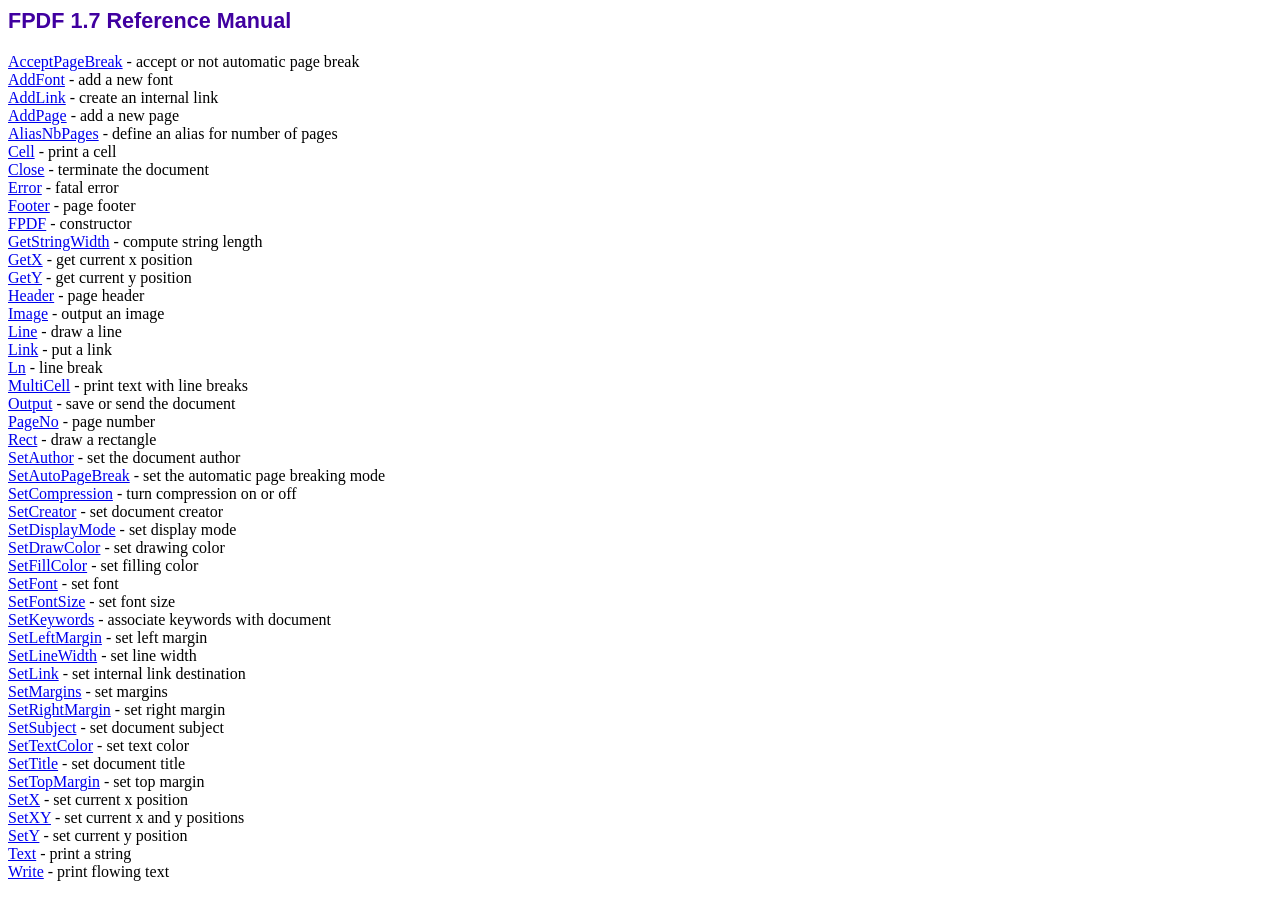
<file: src/ArticleList/ExternalResources/FreePDF_v1_7/doc/index.htm>
<!DOCTYPE html PUBLIC "-//W3C//DTD HTML 4.01 Transitional//EN">
<html>
<head>
<meta http-equiv="Content-Type" content="text/html; charset=ISO-8859-1">
<title>FPDF 1.7 Reference Manual</title>
<link type="text/css" rel="stylesheet" href="../fpdf.css">
</head>
<body>
<h1>FPDF 1.7 Reference Manual</h1>
<a href="acceptpagebreak.htm">AcceptPageBreak</a> - accept or not automatic page break<br>
<a href="addfont.htm">AddFont</a> - add a new font<br>
<a href="addlink.htm">AddLink</a> - create an internal link<br>
<a href="addpage.htm">AddPage</a> - add a new page<br>
<a href="aliasnbpages.htm">AliasNbPages</a> - define an alias for number of pages<br>
<a href="cell.htm">Cell</a> - print a cell<br>
<a href="close.htm">Close</a> - terminate the document<br>
<a href="error.htm">Error</a> - fatal error<br>
<a href="footer.htm">Footer</a> - page footer<br>
<a href="fpdf.htm">FPDF</a> - constructor<br>
<a href="getstringwidth.htm">GetStringWidth</a> - compute string length<br>
<a href="getx.htm">GetX</a> - get current x position<br>
<a href="gety.htm">GetY</a> - get current y position<br>
<a href="header.htm">Header</a> - page header<br>
<a href="image.htm">Image</a> - output an image<br>
<a href="line.htm">Line</a> - draw a line<br>
<a href="link.htm">Link</a> - put a link<br>
<a href="ln.htm">Ln</a> - line break<br>
<a href="multicell.htm">MultiCell</a> - print text with line breaks<br>
<a href="output.htm">Output</a> - save or send the document<br>
<a href="pageno.htm">PageNo</a> - page number<br>
<a href="rect.htm">Rect</a> - draw a rectangle<br>
<a href="setauthor.htm">SetAuthor</a> - set the document author<br>
<a href="setautopagebreak.htm">SetAutoPageBreak</a> - set the automatic page breaking mode<br>
<a href="setcompression.htm">SetCompression</a> - turn compression on or off<br>
<a href="setcreator.htm">SetCreator</a> - set document creator<br>
<a href="setdisplaymode.htm">SetDisplayMode</a> - set display mode<br>
<a href="setdrawcolor.htm">SetDrawColor</a> - set drawing color<br>
<a href="setfillcolor.htm">SetFillColor</a> - set filling color<br>
<a href="setfont.htm">SetFont</a> - set font<br>
<a href="setfontsize.htm">SetFontSize</a> - set font size<br>
<a href="setkeywords.htm">SetKeywords</a> - associate keywords with document<br>
<a href="setleftmargin.htm">SetLeftMargin</a> - set left margin<br>
<a href="setlinewidth.htm">SetLineWidth</a> - set line width<br>
<a href="setlink.htm">SetLink</a> - set internal link destination<br>
<a href="setmargins.htm">SetMargins</a> - set margins<br>
<a href="setrightmargin.htm">SetRightMargin</a> - set right margin<br>
<a href="setsubject.htm">SetSubject</a> - set document subject<br>
<a href="settextcolor.htm">SetTextColor</a> - set text color<br>
<a href="settitle.htm">SetTitle</a> - set document title<br>
<a href="settopmargin.htm">SetTopMargin</a> - set top margin<br>
<a href="setx.htm">SetX</a> - set current x position<br>
<a href="setxy.htm">SetXY</a> - set current x and y positions<br>
<a href="sety.htm">SetY</a> - set current y position<br>
<a href="text.htm">Text</a> - print a string<br>
<a href="write.htm">Write</a> - print flowing text<br>
</body>
</html>
</file>
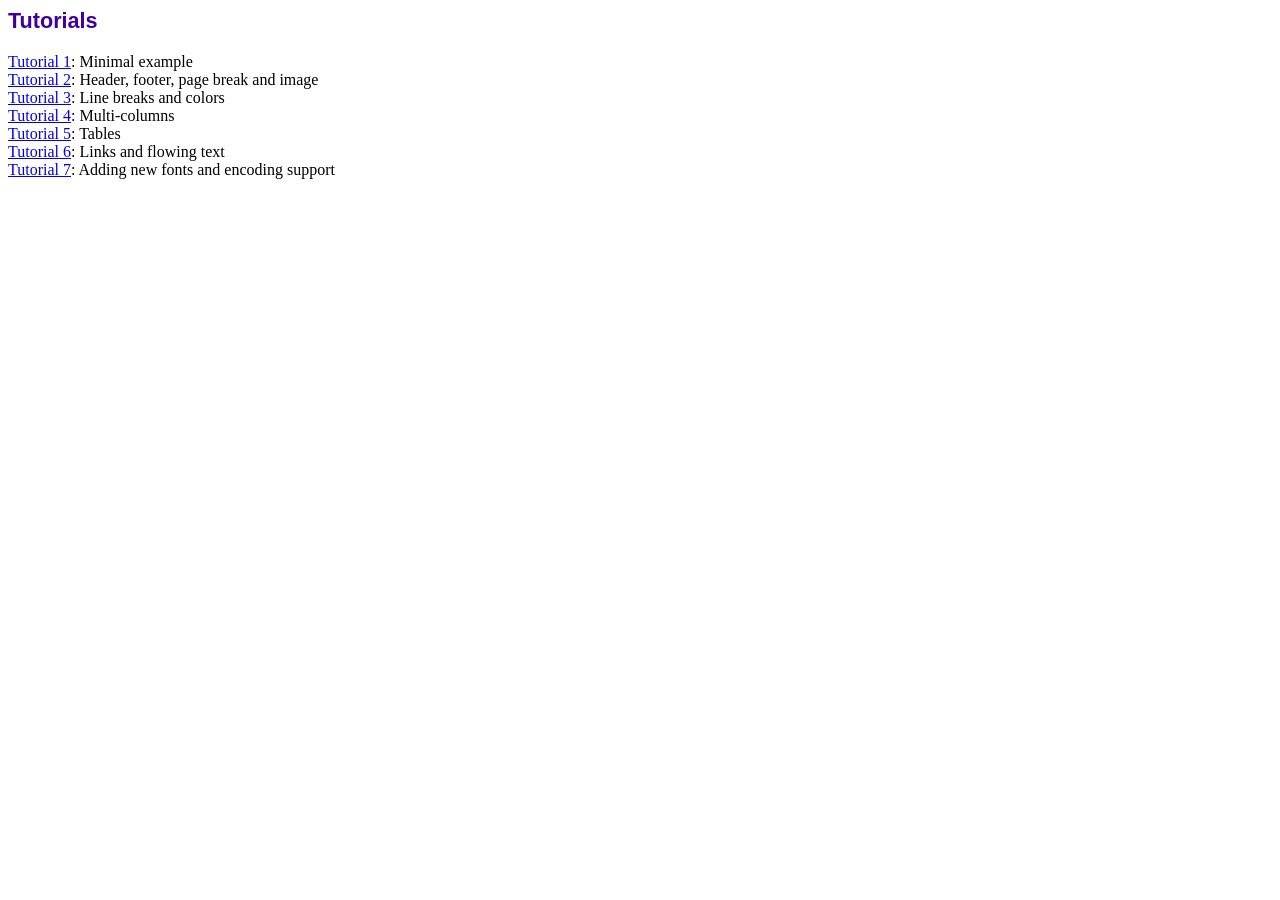
<file: src/ArticleList/ExternalResources/FreePDF_v1_7/tutorial/index.htm>
<!DOCTYPE html PUBLIC "-//W3C//DTD HTML 4.01 Transitional//EN">
<html>
<head>
<meta http-equiv="Content-Type" content="text/html; charset=ISO-8859-1">
<title>Tutorials</title>
<link type="text/css" rel="stylesheet" href="../fpdf.css">
</head>
<body>
<h1>Tutorials</h1>
<ul style="list-style-type:none; margin-left:0; padding-left:0">
<li><a href="tuto1.htm">Tutorial 1</a>: Minimal example</li>
<li><a href="tuto2.htm">Tutorial 2</a>: Header, footer, page break and image</li>
<li><a href="tuto3.htm">Tutorial 3</a>: Line breaks and colors</li>
<li><a href="tuto4.htm">Tutorial 4</a>: Multi-columns</li>
<li><a href="tuto5.htm">Tutorial 5</a>: Tables</li>
<li><a href="tuto6.htm">Tutorial 6</a>: Links and flowing text</li>
<li><a href="tuto7.htm">Tutorial 7</a>: Adding new fonts and encoding support</li>
</UL>
</body>
</html>
</file>
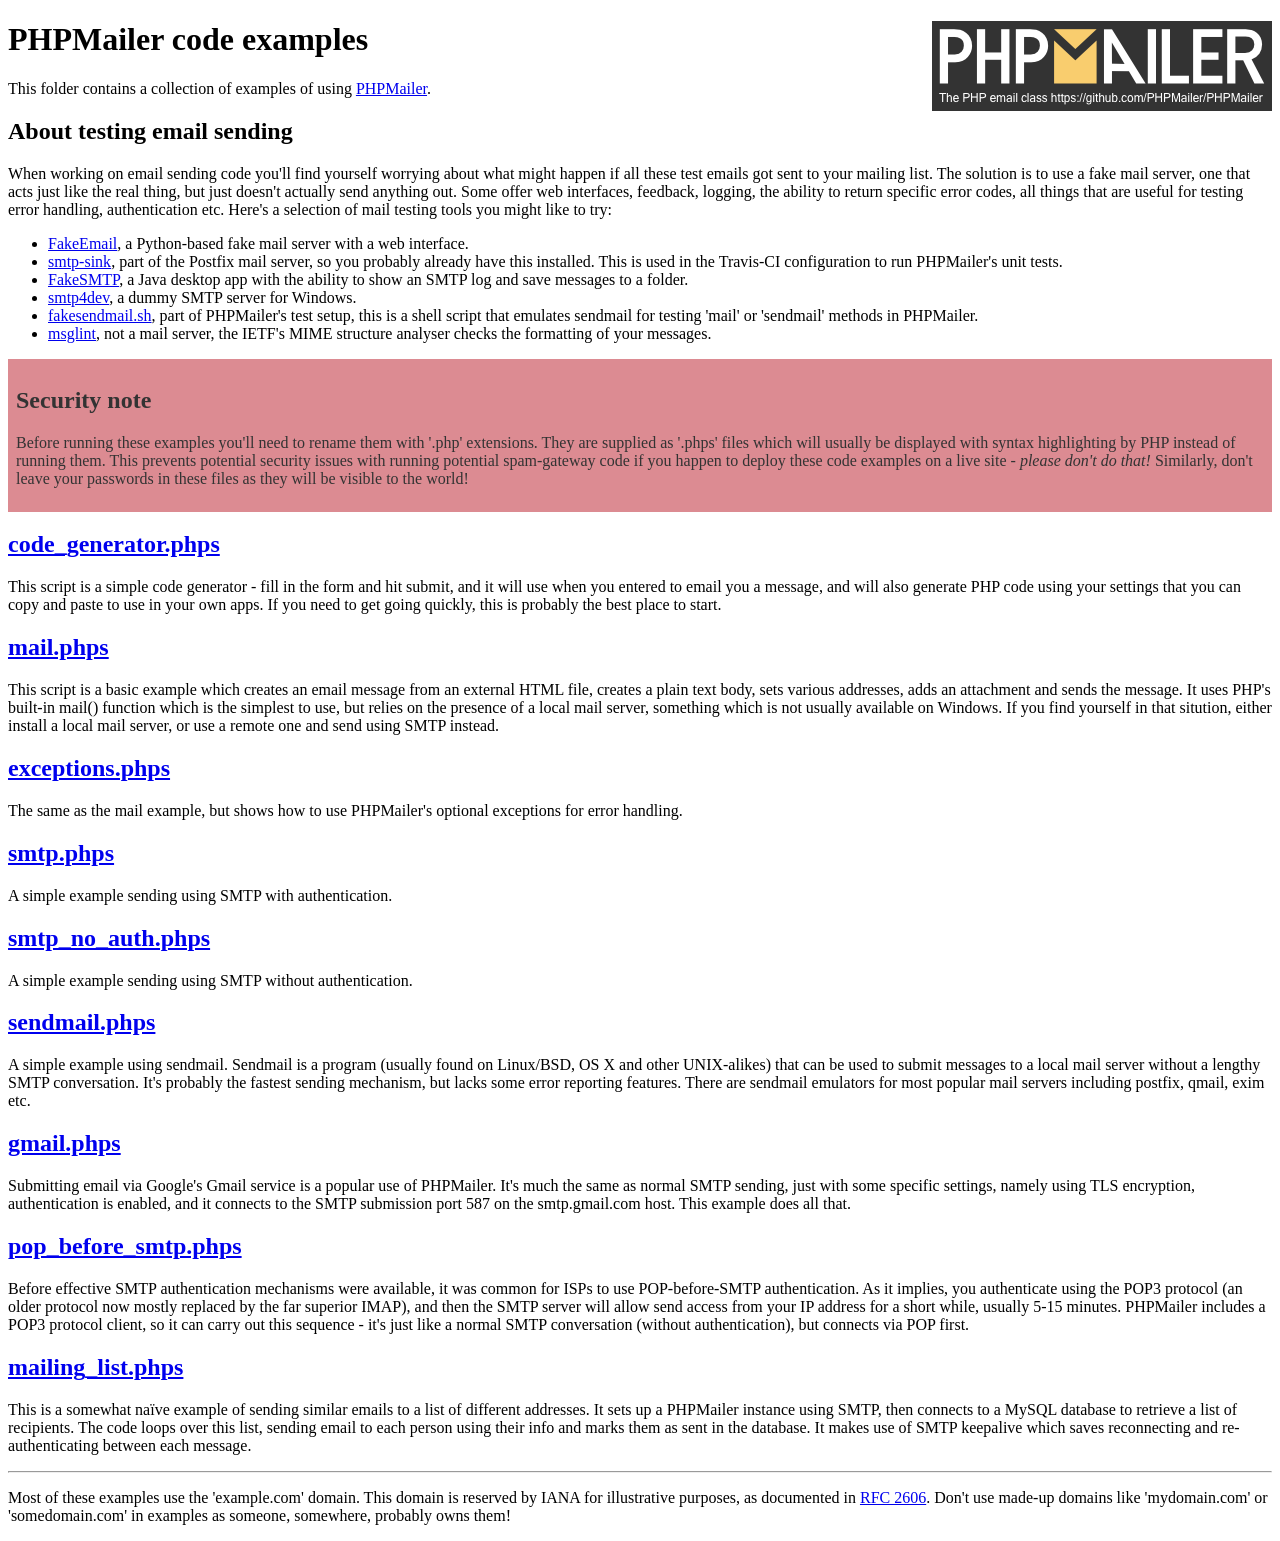
<file: src/ArticleList/ExternalResources/PHPMailer/examples/index.html>
<!DOCTYPE html>
<html>
<head>
	<meta charset="UTF-8">
	<title>PHPMailer Examples</title>
</head>
<body>
<h1>PHPMailer code examples<a href="https://github.com/PHPMailer/PHPMailer"><img src="images/phpmailer.png" style="float:right; border:0;" alt="PHPMailer logo"></a></h1>
<p>This folder contains a collection of examples of using <a href="https://github.com/PHPMailer/PHPMailer">PHPMailer</a>.</p>
<h2>About testing email sending</h2>
<p>When working on email sending code you'll find yourself worrying about what might happen if all these test emails got sent to your mailing list. The solution is to use a fake mail server, one that acts just like the real thing, but just doesn't actually send anything out. Some offer web interfaces, feedback, logging, the ability to return specific error codes, all things that are useful for testing error handling, authentication etc. Here's a selection of mail testing tools you might like to try:</p>
<ul>
  <li><a href="https://github.com/isotoma/FakeEmail">FakeEmail</a>, a Python-based fake mail server with a web interface.</li>
  <li><a href="http://www.postfix.org/smtp-sink.1.html">smtp-sink</a>, part of the Postfix mail server, so you probably already have this installed. This is used in the Travis-CI configuration to run PHPMailer's unit tests.</li>
  <li><a href="https://github.com/Nilhcem/FakeSMTP">FakeSMTP</a>, a Java desktop app with the ability to show an SMTP log and save messages to a folder.</li>
  <li><a href="http://smtp4dev.codeplex.com">smtp4dev</a>, a dummy SMTP server for Windows.</li>
  <li><a href="https://github.com/PHPMailer/PHPMailer/blob/master/test/fakesendmail.sh">fakesendmail.sh</a>, part of PHPMailer's test setup, this is a shell script that emulates sendmail for testing 'mail' or 'sendmail' methods in PHPMailer.</li>
  <li><a href="http://tools.ietf.org/tools/msglint/">msglint</a>, not a mail server, the IETF's MIME structure analyser checks the formatting of your messages.</li>
</ul>
<div style="padding: 8px; color: #333333; background-color: #dc8b92">
<h2>Security note</h2>
<p>Before running these examples you'll need to rename them with '.php' extensions. They are supplied as '.phps' files which will usually be displayed with syntax highlighting by PHP instead of running them. This prevents potential security issues with running potential spam-gateway code if you happen to deploy these code examples on a live site - <em>please don't do that!</em> Similarly, don't leave your passwords in these files as they will be visible to the world!</p>
</div>
<h2><a href="code_generator.phps">code_generator.phps</a></h2>
<p>This script is a simple code generator - fill in the form and hit submit, and it will use when you entered to email you a message, and will also generate PHP code using your settings that you can copy and paste to use in your own apps. If you need to get going quickly, this is probably the best place to start.</p>
<h2><a href="mail.phps">mail.phps</a></h2>
<p>This script is a basic example which creates an email message from an external HTML file, creates a plain text body, sets various addresses, adds an attachment and sends the message. It uses PHP's built-in mail() function which is the simplest to use, but relies on the presence of a local mail server, something which is not usually available on Windows. If you find yourself in that sitution, either install a local mail server, or use a remote one and send using SMTP instead.</p>
<h2><a href="exceptions.phps">exceptions.phps</a></h2>
<p>The same as the mail example, but shows how to use PHPMailer's optional exceptions for error handling.</p>
<h2><a href="smtp.phps">smtp.phps</a></h2>
<p>A simple example sending using SMTP with authentication.</p>
<h2><a href="smtp_no_auth.phps">smtp_no_auth.phps</a></h2>
<p>A simple example sending using SMTP without authentication.</p>
<h2><a href="sendmail.phps">sendmail.phps</a></h2>
<p>A simple example using sendmail. Sendmail is a program (usually found on Linux/BSD, OS X and other UNIX-alikes) that can be used to submit messages to a local mail server without a lengthy SMTP conversation. It's probably the fastest sending mechanism, but lacks some error reporting features. There are sendmail emulators for most popular mail servers including postfix, qmail, exim etc.</p>
<h2><a href="gmail.phps">gmail.phps</a></h2>
<p>Submitting email via Google's Gmail service is a popular use of PHPMailer. It's much the same as normal SMTP sending, just with some specific settings, namely using TLS encryption, authentication is enabled, and it connects to the SMTP submission port 587 on the smtp.gmail.com host. This example does all that.</p>
<h2><a href="pop_before_smtp.phps">pop_before_smtp.phps</a></h2>
<p>Before effective SMTP authentication mechanisms were available, it was common for ISPs to use POP-before-SMTP authentication. As it implies, you authenticate using the POP3 protocol (an older protocol now mostly replaced by the far superior IMAP), and then the SMTP server will allow send access from your IP address for a short while, usually 5-15 minutes. PHPMailer includes a POP3 protocol client, so it can carry out this sequence - it's just like a normal SMTP conversation (without authentication), but connects via POP first.</p>
<h2><a href="mailing_list.phps">mailing_list.phps</a></h2>
<p>This is a somewhat naïve example of sending similar emails to a list of different addresses. It sets up a PHPMailer instance using SMTP, then connects to a MySQL database to retrieve a list of recipients. The code loops over this list, sending email to each person using their info and marks them as sent in the database. It makes use of SMTP keepalive which saves reconnecting and re-authenticating between each message.</p>
<hr>
<p>Most of these examples use the 'example.com' domain. This domain is reserved by IANA for illustrative purposes, as documented in <a href="http://tools.ietf.org/html/rfc2606">RFC 2606</a>. Don't use made-up domains like 'mydomain.com' or 'somedomain.com' in examples as someone, somewhere, probably owns them!</p>
</body>
</html>
</file>
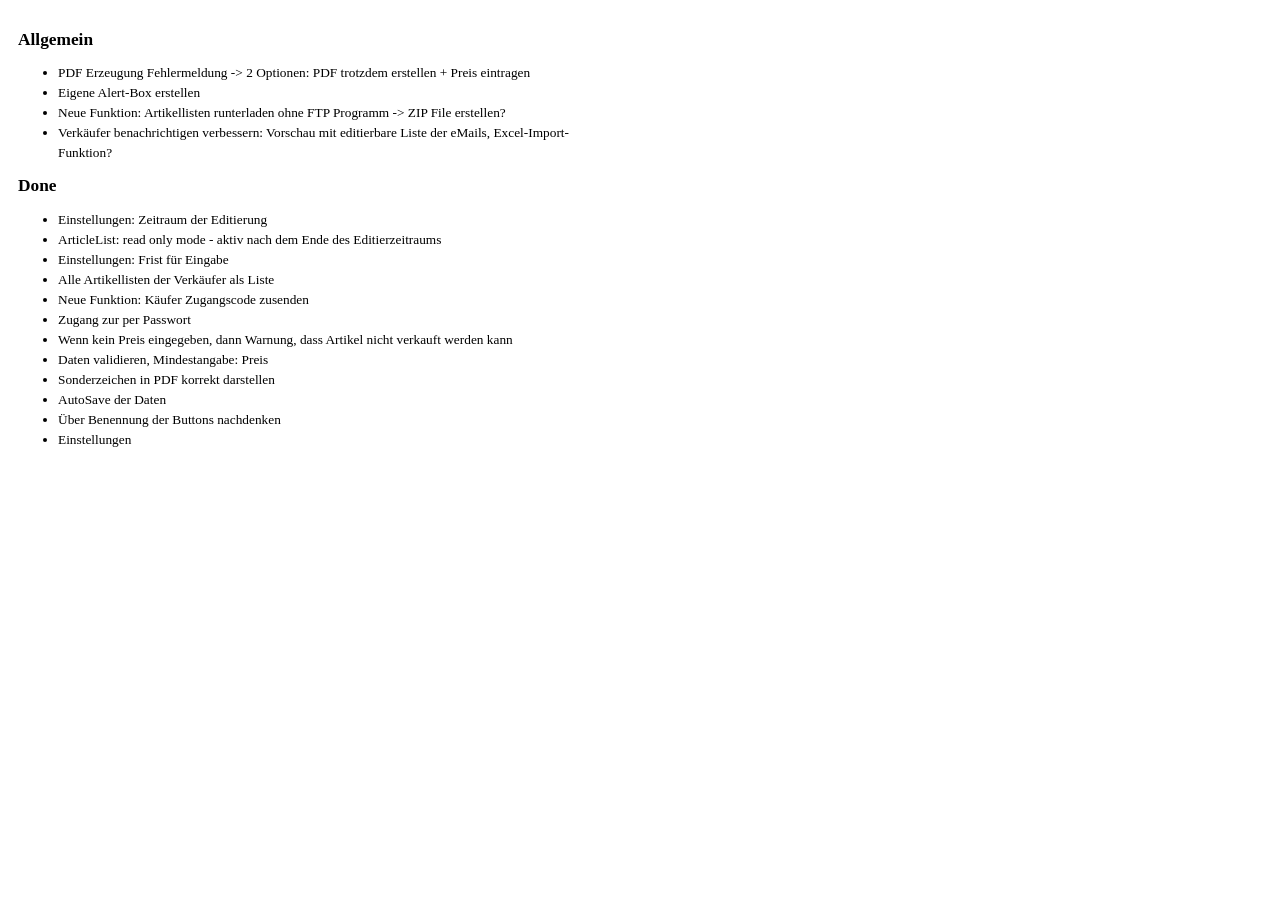
<file: src/ArticleList/HTML/ToDo.html>
<!DOCTYPE html>
<html>
<head>
 <meta charset="utf-8">
 <title>TuKi - ToDo</title>
 <link rel="stylesheet" type="text/css" href="../CSS/global.css" media="all"/>
</head>
<body>
<div class="wrapLongText">
 <h1>Allgemein</h1>
 <ul>
  <li>PDF Erzeugung Fehlermeldung -> 2 Optionen: PDF trotzdem erstellen + Preis eintragen</li>
  <li>Eigene Alert-Box erstellen</li>
  <li>Neue Funktion: Artikellisten runterladen ohne FTP Programm -> ZIP File erstellen?</li>
  <li>Verkäufer benachrichtigen verbessern: Vorschau mit editierbare Liste der eMails, Excel-Import-Funktion?</li>
 </ul>

 <h1>Done</h1>
 <ul>
  <li>Einstellungen: Zeitraum der Editierung</li>
  <li>ArticleList: read only mode - aktiv nach dem Ende des Editierzeitraums</li>
  <li>Einstellungen: Frist für Eingabe</li>
  <li>Alle Artikellisten der Verkäufer als Liste</li>
  <li>Neue Funktion: Käufer Zugangscode zusenden</li>
  <li>Zugang zur per Passwort</li>
  <li>Wenn kein Preis eingegeben, dann Warnung, dass Artikel nicht verkauft werden kann</li>
  <li>Daten validieren, Mindestangabe: Preis</li>
  <li>Sonderzeichen in PDF korrekt darstellen</li>
  <li>AutoSave der Daten</li>
  <li>Über Benennung der Buttons nachdenken</li>
  <li>Einstellungen</li>
 </ul>

</div>
</body>
</html>
</file>
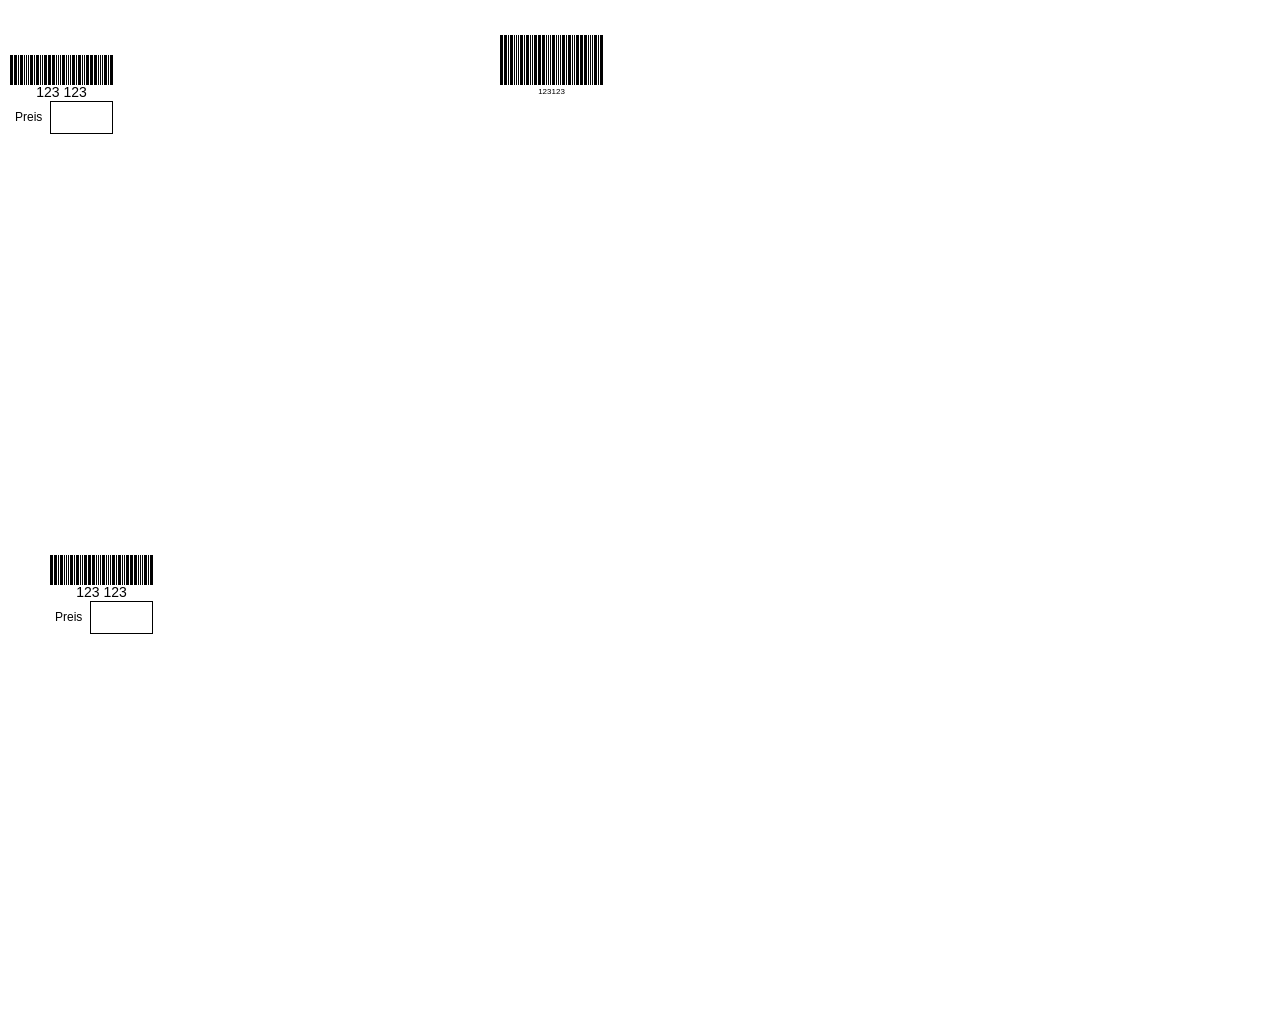
<file: src/BazarTagGenerator/test/test.html>
<html>
<head>
<title>test</title>
<!--link rel="stylesheet" type="text/css" href="test.css" /-->
<!--script type="text/javascript" src="test.js"></script-->
</head>
<body>
<div style="position: absolute; top: 35px; left: 10px">
  <object width="800" height="500" data="test.svg" type="image/svg+xml"></object>
</div>
<div style="position: absolute; top: 535px; left: 50px" >
  <object width="800" height="500" data="test.svg" type="image/svg+xml"></object>
</div>
<div style="position: absolute; top: 35px; left: 500px">
<svg width="103" height="59" version="1.1"
   xmlns="http://www.w3.org/2000/svg">
   <desc>123123
   </desc>

   <g id="barcode" fill="#000000">
      <rect x="0" y="0" width="103" height="59" fill="#FFFFFF" />
      <rect x="0.00" y="0.00" width="3.00" height="50.00" />
      <rect x="4.00" y="0.00" width="3.00" height="50.00" />
      <rect x="8.00" y="0.00" width="1.00" height="50.00" />
      <rect x="10.00" y="0.00" width="3.00" height="50.00" />
      <rect x="14.00" y="0.00" width="1.00" height="50.00" />
      <rect x="16.00" y="0.00" width="1.00" height="50.00" />
      <rect x="18.00" y="0.00" width="1.00" height="50.00" />
      <rect x="20.00" y="0.00" width="3.00" height="50.00" />
      <rect x="24.00" y="0.00" width="1.00" height="50.00" />
      <rect x="26.00" y="0.00" width="3.00" height="50.00" />
      <rect x="30.00" y="0.00" width="1.00" height="50.00" />
      <rect x="32.00" y="0.00" width="1.00" height="50.00" />
      <rect x="34.00" y="0.00" width="3.00" height="50.00" />
      <rect x="38.00" y="0.00" width="3.00" height="50.00" />
      <rect x="42.00" y="0.00" width="3.00" height="50.00" />
      <rect x="46.00" y="0.00" width="1.00" height="50.00" />
      <rect x="48.00" y="0.00" width="1.00" height="50.00" />
      <rect x="50.00" y="0.00" width="1.00" height="50.00" />
      <rect x="52.00" y="0.00" width="3.00" height="50.00" />
      <rect x="56.00" y="0.00" width="1.00" height="50.00" />
      <rect x="58.00" y="0.00" width="1.00" height="50.00" />
      <rect x="60.00" y="0.00" width="1.00" height="50.00" />
      <rect x="62.00" y="0.00" width="3.00" height="50.00" />
      <rect x="66.00" y="0.00" width="1.00" height="50.00" />
      <rect x="68.00" y="0.00" width="3.00" height="50.00" />
      <rect x="72.00" y="0.00" width="1.00" height="50.00" />
      <rect x="74.00" y="0.00" width="1.00" height="50.00" />
      <rect x="76.00" y="0.00" width="3.00" height="50.00" />
      <rect x="80.00" y="0.00" width="3.00" height="50.00" />
      <rect x="84.00" y="0.00" width="3.00" height="50.00" />
      <rect x="88.00" y="0.00" width="1.00" height="50.00" />
      <rect x="90.00" y="0.00" width="1.00" height="50.00" />
      <rect x="92.00" y="0.00" width="1.00" height="50.00" />
      <rect x="94.00" y="0.00" width="3.00" height="50.00" />
      <rect x="98.00" y="0.00" width="1.00" height="50.00" />
      <rect x="100.00" y="0.00" width="3.00" height="50.00" />
      <text x="51.50" y="59.00" text-anchor="middle"
         font-family="Helvetica" font-size="8.0" fill="#000000" >
         123123
      </text>
   </g>
</svg>
</div>
</body>
</html>
</file>
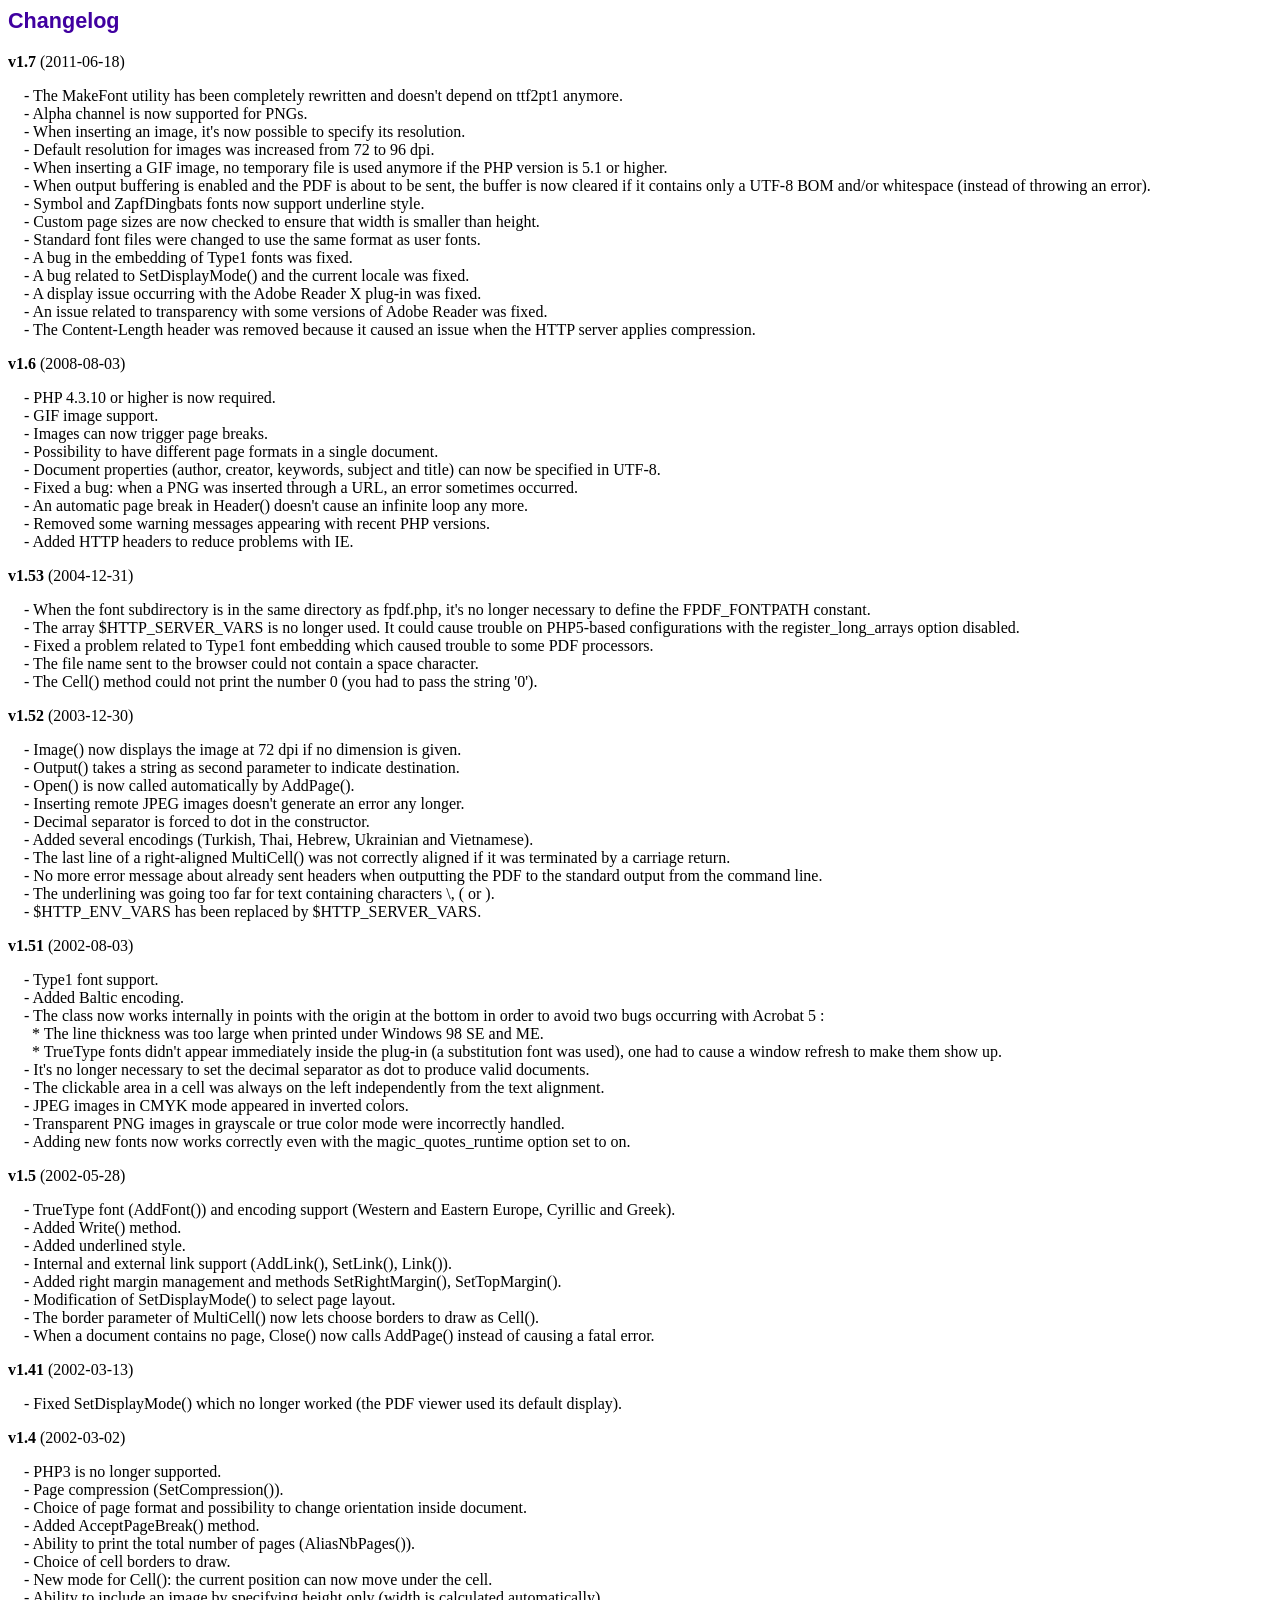
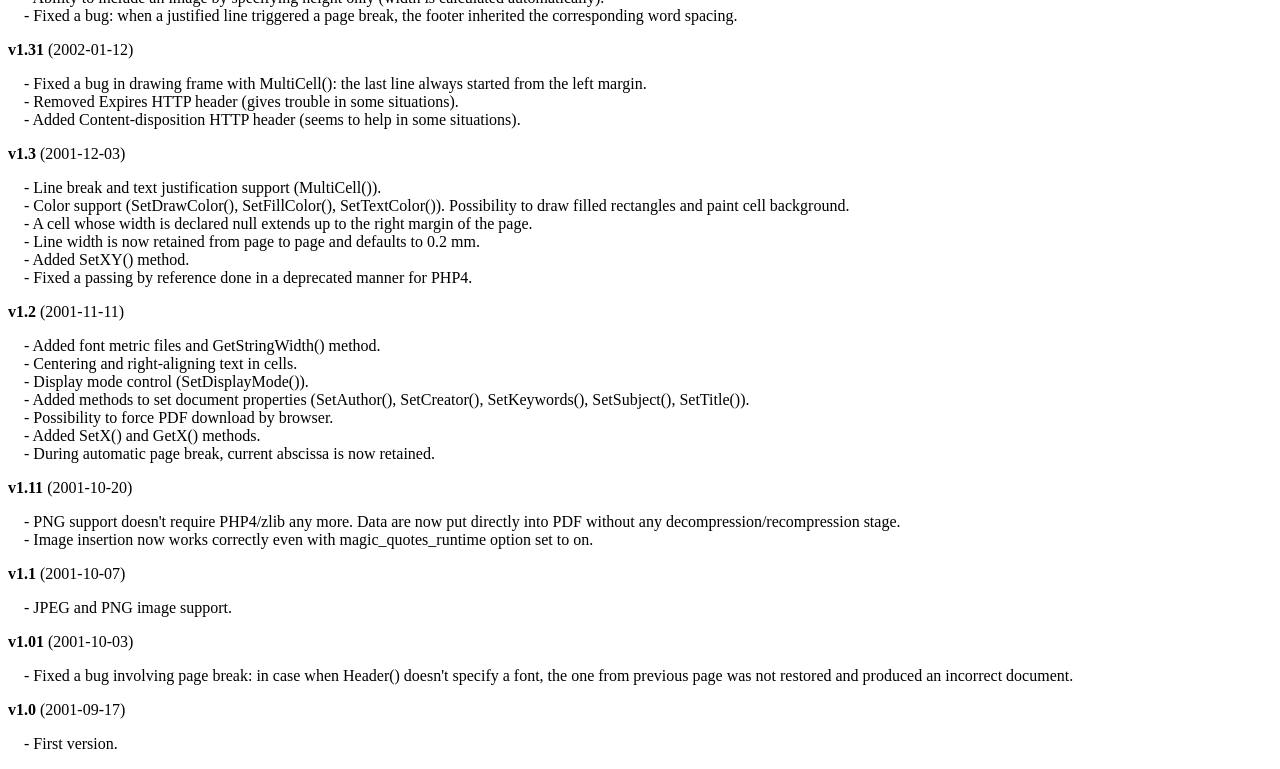
<file: src/ArticleList/ExternalResources/FreePDF_v1_7/changelog.htm>
<!DOCTYPE html PUBLIC "-//W3C//DTD HTML 4.01 Transitional//EN">
<html>
<head>
<meta http-equiv="Content-Type" content="text/html; charset=ISO-8859-1">
<title>Changelog</title>
<link type="text/css" rel="stylesheet" href="fpdf.css">
<style type="text/css">
dd {margin:1em 0 1em 1em}
</style>
</head>
<body>
<h1>Changelog</h1>
<dl>
<dt><strong>v1.7</strong> (2011-06-18)</dt>
<dd>
- The MakeFont utility has been completely rewritten and doesn't depend on ttf2pt1 anymore.<br>
- Alpha channel is now supported for PNGs.<br>
- When inserting an image, it's now possible to specify its resolution.<br>
- Default resolution for images was increased from 72 to 96 dpi.<br>
- When inserting a GIF image, no temporary file is used anymore if the PHP version is 5.1 or higher.<br>
- When output buffering is enabled and the PDF is about to be sent, the buffer is now cleared if it contains only a UTF-8 BOM and/or whitespace (instead of throwing an error).<br>
- Symbol and ZapfDingbats fonts now support underline style.<br>
- Custom page sizes are now checked to ensure that width is smaller than height.<br>
- Standard font files were changed to use the same format as user fonts.<br>
- A bug in the embedding of Type1 fonts was fixed.<br>
- A bug related to SetDisplayMode() and the current locale was fixed.<br>
- A display issue occurring with the Adobe Reader X plug-in was fixed.<br>
- An issue related to transparency with some versions of Adobe Reader was fixed.<br>
- The Content-Length header was removed because it caused an issue when the HTTP server applies compression.<br>
</dd>
<dt><strong>v1.6</strong> (2008-08-03)</dt>
<dd>
- PHP 4.3.10 or higher is now required.<br>
- GIF image support.<br>
- Images can now trigger page breaks.<br>
- Possibility to have different page formats in a single document.<br>
- Document properties (author, creator, keywords, subject and title) can now be specified in UTF-8.<br>
- Fixed a bug: when a PNG was inserted through a URL, an error sometimes occurred.<br>
- An automatic page break in Header() doesn't cause an infinite loop any more.<br>
- Removed some warning messages appearing with recent PHP versions.<br>
- Added HTTP headers to reduce problems with IE.<br>
</dd>
<dt><strong>v1.53</strong> (2004-12-31)</dt>
<dd>
- When the font subdirectory is in the same directory as fpdf.php, it's no longer necessary to define the FPDF_FONTPATH constant.<br>
- The array $HTTP_SERVER_VARS is no longer used. It could cause trouble on PHP5-based configurations with the register_long_arrays option disabled.<br>
- Fixed a problem related to Type1 font embedding which caused trouble to some PDF processors.<br>
- The file name sent to the browser could not contain a space character.<br>
- The Cell() method could not print the number 0 (you had to pass the string '0').<br>
</dd>
<dt><strong>v1.52</strong> (2003-12-30)</dt>
<dd>
- Image() now displays the image at 72 dpi if no dimension is given.<br>
- Output() takes a string as second parameter to indicate destination.<br>
- Open() is now called automatically by AddPage().<br>
- Inserting remote JPEG images doesn't generate an error any longer.<br>
- Decimal separator is forced to dot in the constructor.<br>
- Added several encodings (Turkish, Thai, Hebrew, Ukrainian and Vietnamese).<br>
- The last line of a right-aligned MultiCell() was not correctly aligned if it was terminated by a carriage return.<br>
- No more error message about already sent headers when outputting the PDF to the standard output from the command line.<br>
- The underlining was going too far for text containing characters \, ( or ).<br>
- $HTTP_ENV_VARS has been replaced by $HTTP_SERVER_VARS.<br>
</dd>
<dt><strong>v1.51</strong> (2002-08-03)</dt>
<dd>
- Type1 font support.<br>
- Added Baltic encoding.<br>
- The class now works internally in points with the origin at the bottom in order to avoid two bugs occurring with Acrobat 5 :<br>&nbsp;&nbsp;* The line thickness was too large when printed under Windows 98 SE and ME.<br>&nbsp;&nbsp;* TrueType fonts didn't appear immediately inside the plug-in (a substitution font was used), one had to cause a window refresh to make them show up.<br>
- It's no longer necessary to set the decimal separator as dot to produce valid documents.<br>
- The clickable area in a cell was always on the left independently from the text alignment.<br>
- JPEG images in CMYK mode appeared in inverted colors.<br>
- Transparent PNG images in grayscale or true color mode were incorrectly handled.<br>
- Adding new fonts now works correctly even with the magic_quotes_runtime option set to on.<br>
</dd>
<dt><strong>v1.5</strong> (2002-05-28)</dt>
<dd>
- TrueType font (AddFont()) and encoding support (Western and Eastern Europe, Cyrillic and Greek).<br>
- Added Write() method.<br>
- Added underlined style.<br>
- Internal and external link support (AddLink(), SetLink(), Link()).<br>
- Added right margin management and methods SetRightMargin(), SetTopMargin().<br>
- Modification of SetDisplayMode() to select page layout.<br>
- The border parameter of MultiCell() now lets choose borders to draw as Cell().<br>
- When a document contains no page, Close() now calls AddPage() instead of causing a fatal error.<br>
</dd>
<dt><strong>v1.41</strong> (2002-03-13)</dt>
<dd>
- Fixed SetDisplayMode() which no longer worked (the PDF viewer used its default display).<br>
</dd>
<dt><strong>v1.4</strong> (2002-03-02)</dt>
<dd>
- PHP3 is no longer supported.<br>
- Page compression (SetCompression()).<br>
- Choice of page format and possibility to change orientation inside document.<br>
- Added AcceptPageBreak() method.<br>
- Ability to print the total number of pages (AliasNbPages()).<br>
- Choice of cell borders to draw.<br>
- New mode for Cell(): the current position can now move under the cell.<br>
- Ability to include an image by specifying height only (width is calculated automatically).<br>
- Fixed a bug: when a justified line triggered a page break, the footer inherited the corresponding word spacing.<br>
</dd>
<dt><strong>v1.31</strong> (2002-01-12)</dt>
<dd>
- Fixed a bug in drawing frame with MultiCell(): the last line always started from the left margin.<br>
- Removed Expires HTTP header (gives trouble in some situations).<br>
- Added Content-disposition HTTP header (seems to help in some situations).<br>
</dd>
<dt><strong>v1.3</strong> (2001-12-03)</dt>
<dd>
- Line break and text justification support (MultiCell()).<br>
- Color support (SetDrawColor(), SetFillColor(), SetTextColor()). Possibility to draw filled rectangles and paint cell background.<br>
- A cell whose width is declared null extends up to the right margin of the page.<br>
- Line width is now retained from page to page and defaults to 0.2 mm.<br>
- Added SetXY() method.<br>
- Fixed a passing by reference done in a deprecated manner for PHP4.<br>
</dd>
<dt><strong>v1.2</strong> (2001-11-11)</dt>
<dd>
- Added font metric files and GetStringWidth() method.<br>
- Centering and right-aligning text in cells.<br>
- Display mode control (SetDisplayMode()).<br>
- Added methods to set document properties (SetAuthor(), SetCreator(), SetKeywords(), SetSubject(), SetTitle()).<br>
- Possibility to force PDF download by browser.<br>
- Added SetX() and GetX() methods.<br>
- During automatic page break, current abscissa is now retained.<br>
</dd>
<dt><strong>v1.11</strong> (2001-10-20)</dt>
<dd>
- PNG support doesn't require PHP4/zlib any more. Data are now put directly into PDF without any decompression/recompression stage.<br>
- Image insertion now works correctly even with magic_quotes_runtime option set to on.<br>
</dd>
<dt><strong>v1.1</strong> (2001-10-07)</dt>
<dd>
- JPEG and PNG image support.<br>
</dd>
<dt><strong>v1.01</strong> (2001-10-03)</dt>
<dd>
- Fixed a bug involving page break: in case when Header() doesn't specify a font, the one from previous page was not restored and produced an incorrect document.<br>
</dd>
<dt><strong>v1.0</strong> (2001-09-17)</dt>
<dd>
- First version.<br>
</dd>
</dl>
</body>
</html>
</file>
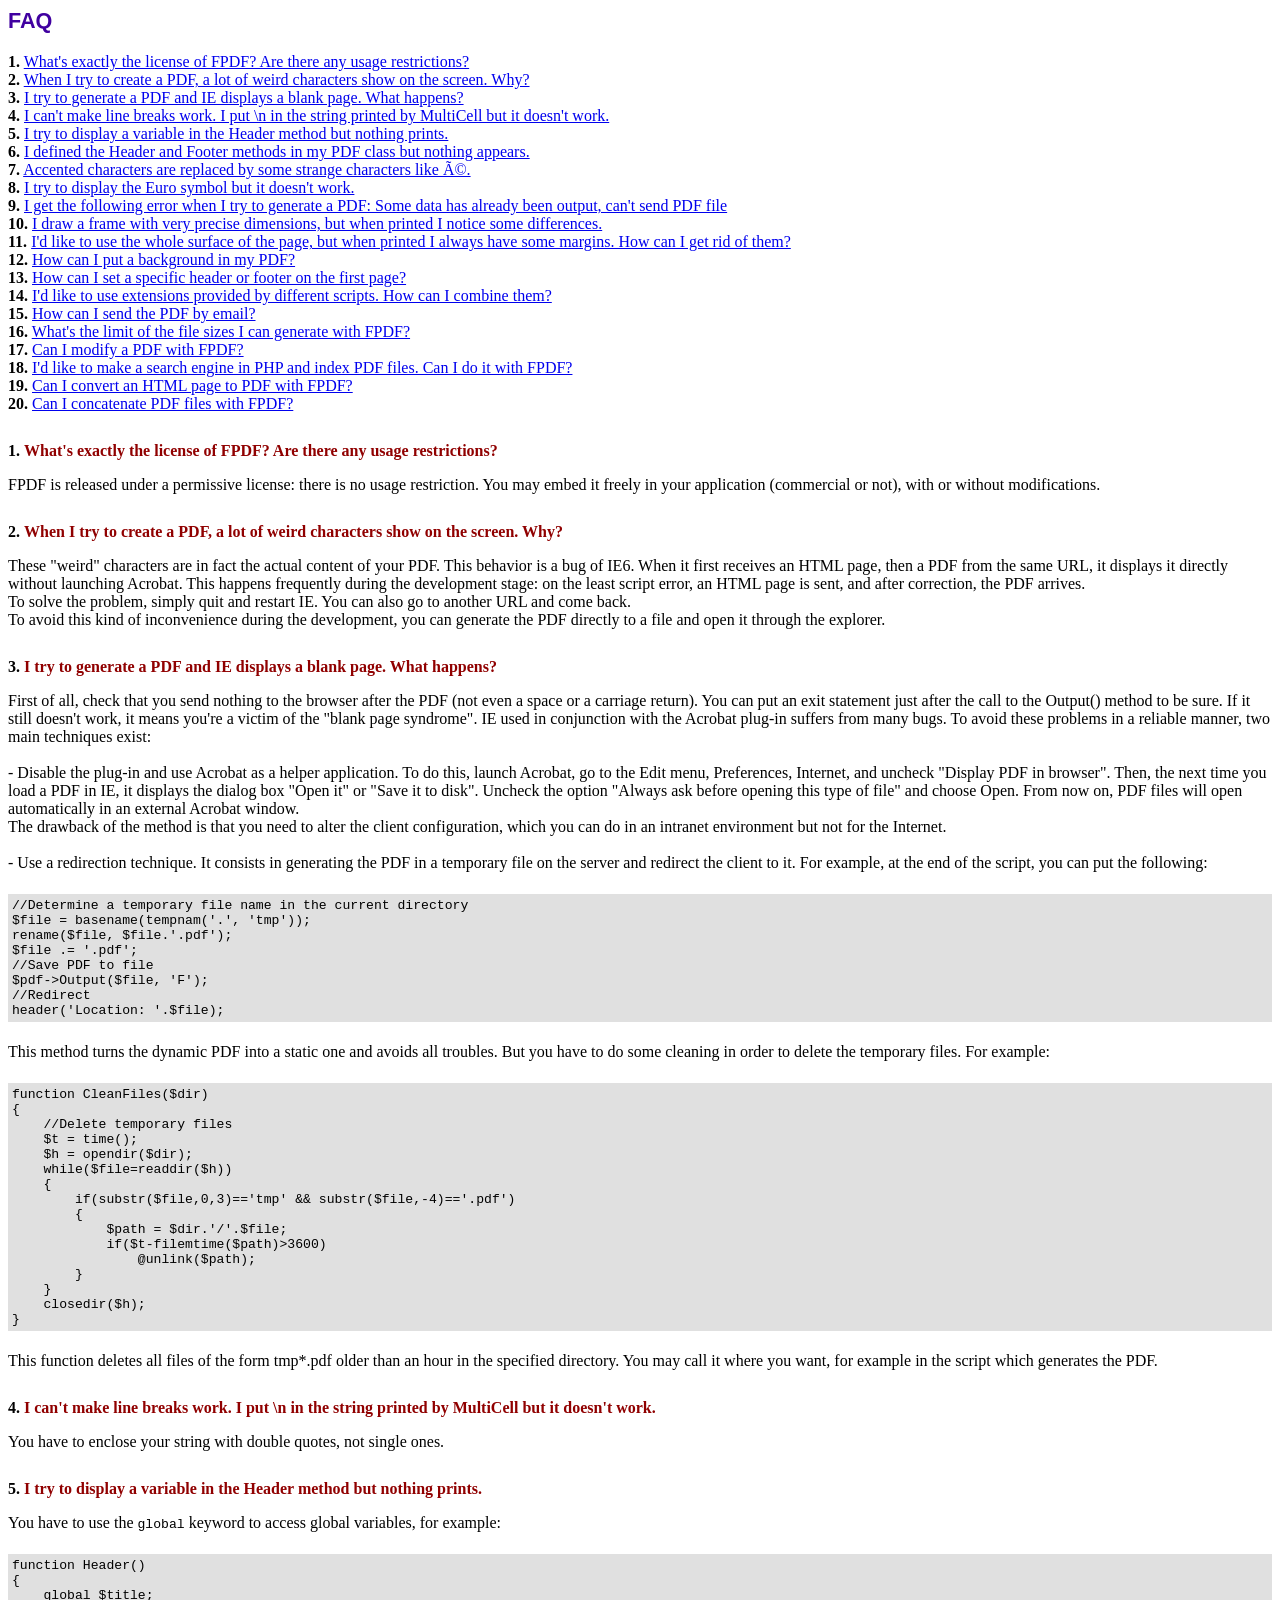
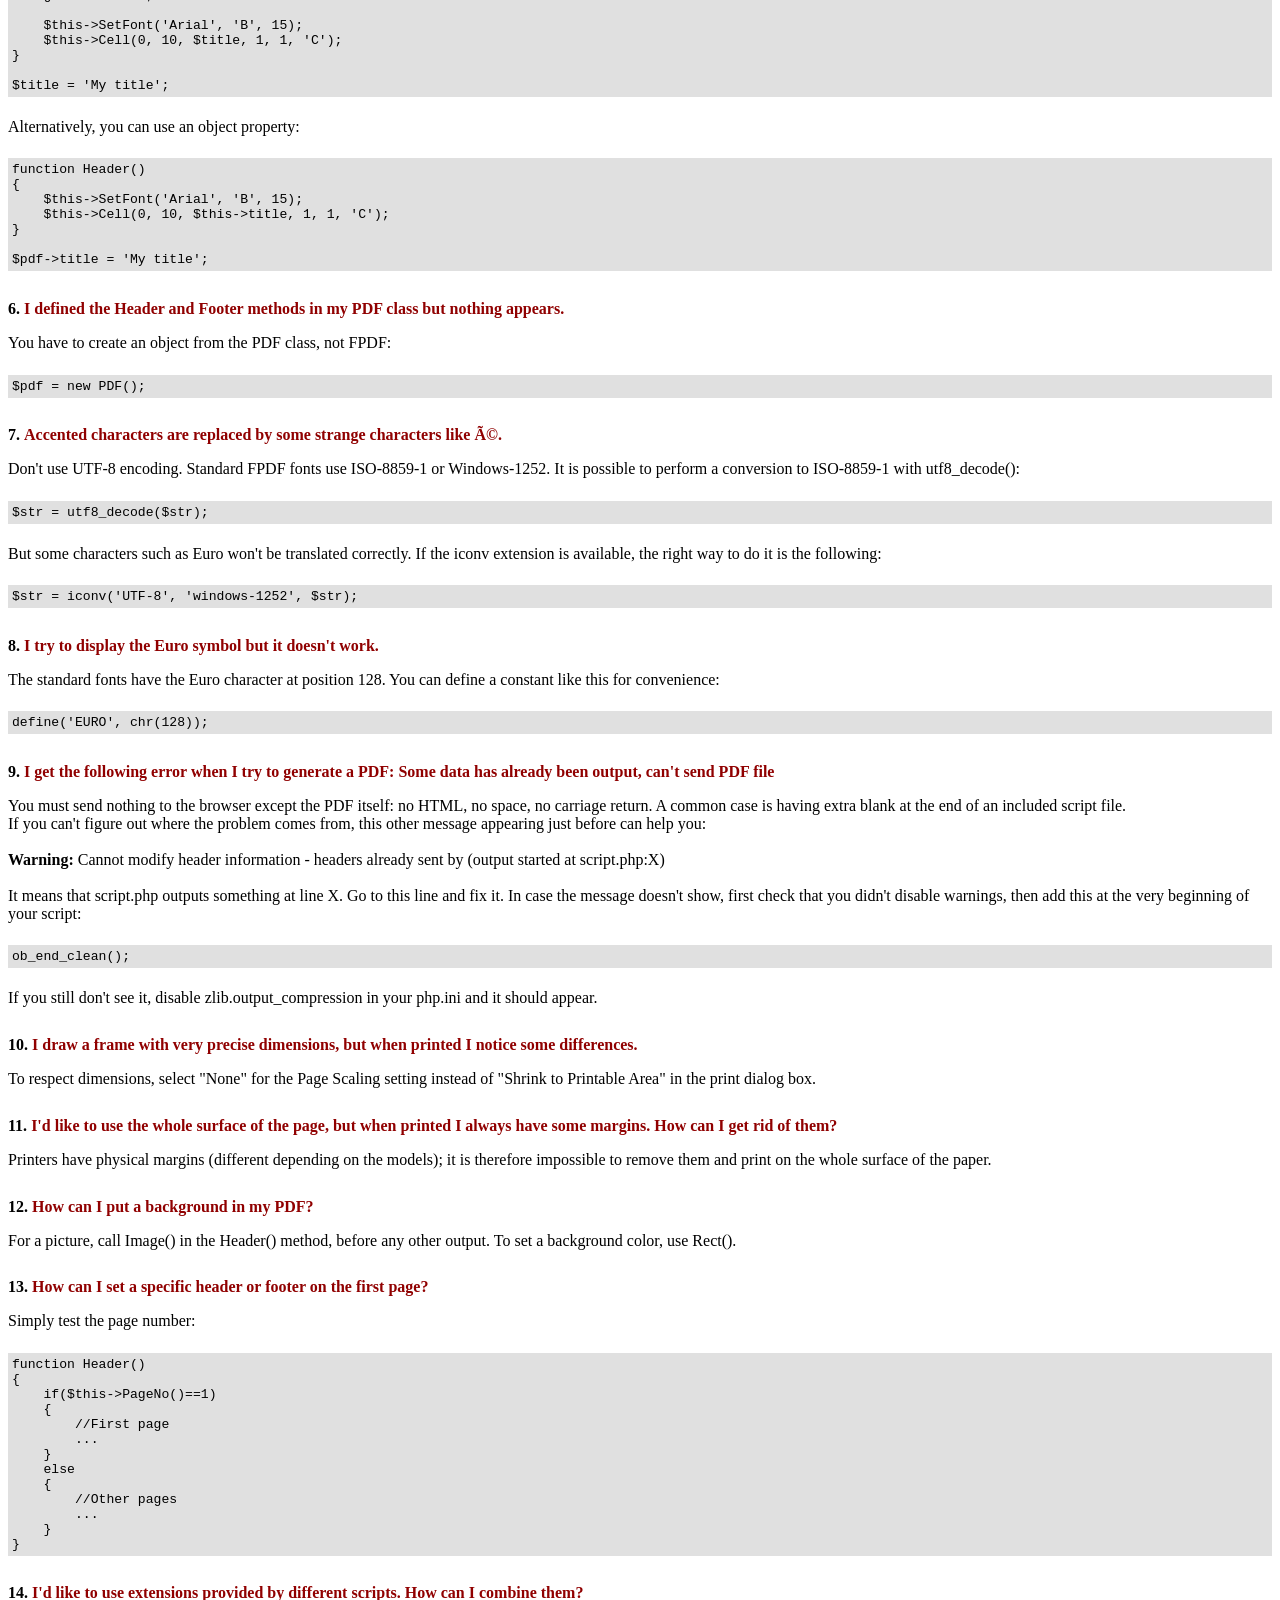
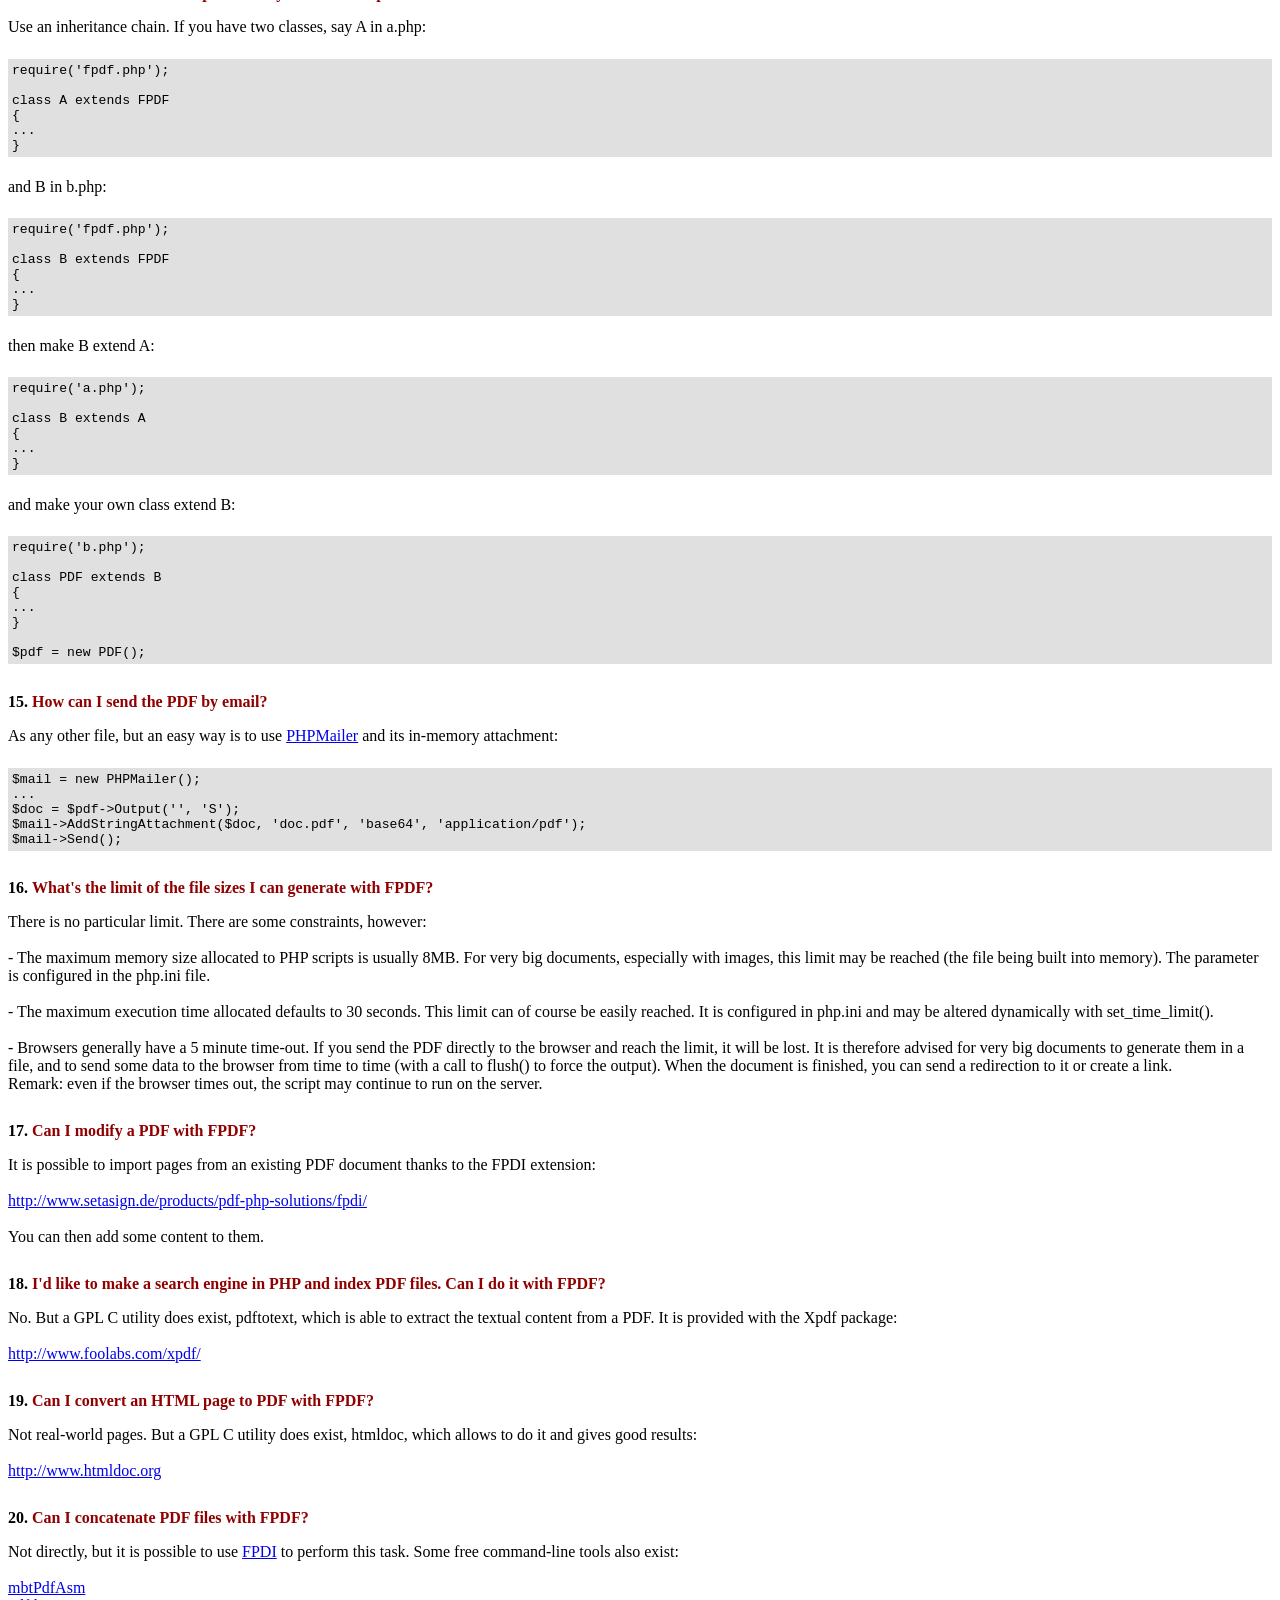
<file: src/ArticleList/ExternalResources/FreePDF_v1_7/FAQ.htm>
<!DOCTYPE html PUBLIC "-//W3C//DTD HTML 4.01 Transitional//EN">
<html>
<head>
<meta http-equiv="Content-Type" content="text/html; charset=ISO-8859-1">
<title>FAQ</title>
<link type="text/css" rel="stylesheet" href="fpdf.css">
<style type="text/css">
ul {list-style-type:none; margin:0; padding:0}
ul#answers li {margin-top:1.8em}
.question {font-weight:bold; color:#900000}
</style>
</head>
<body>
<h1>FAQ</h1>
<ul>
<li><b>1.</b> <a href='#q1'>What's exactly the license of FPDF? Are there any usage restrictions?</a></li>
<li><b>2.</b> <a href='#q2'>When I try to create a PDF, a lot of weird characters show on the screen. Why?</a></li>
<li><b>3.</b> <a href='#q3'>I try to generate a PDF and IE displays a blank page. What happens?</a></li>
<li><b>4.</b> <a href='#q4'>I can't make line breaks work. I put \n in the string printed by MultiCell but it doesn't work.</a></li>
<li><b>5.</b> <a href='#q5'>I try to display a variable in the Header method but nothing prints.</a></li>
<li><b>6.</b> <a href='#q6'>I defined the Header and Footer methods in my PDF class but nothing appears.</a></li>
<li><b>7.</b> <a href='#q7'>Accented characters are replaced by some strange characters like é.</a></li>
<li><b>8.</b> <a href='#q8'>I try to display the Euro symbol but it doesn't work.</a></li>
<li><b>9.</b> <a href='#q9'>I get the following error when I try to generate a PDF: Some data has already been output, can't send PDF file</a></li>
<li><b>10.</b> <a href='#q10'>I draw a frame with very precise dimensions, but when printed I notice some differences.</a></li>
<li><b>11.</b> <a href='#q11'>I'd like to use the whole surface of the page, but when printed I always have some margins. How can I get rid of them?</a></li>
<li><b>12.</b> <a href='#q12'>How can I put a background in my PDF?</a></li>
<li><b>13.</b> <a href='#q13'>How can I set a specific header or footer on the first page?</a></li>
<li><b>14.</b> <a href='#q14'>I'd like to use extensions provided by different scripts. How can I combine them?</a></li>
<li><b>15.</b> <a href='#q15'>How can I send the PDF by email?</a></li>
<li><b>16.</b> <a href='#q16'>What's the limit of the file sizes I can generate with FPDF?</a></li>
<li><b>17.</b> <a href='#q17'>Can I modify a PDF with FPDF?</a></li>
<li><b>18.</b> <a href='#q18'>I'd like to make a search engine in PHP and index PDF files. Can I do it with FPDF?</a></li>
<li><b>19.</b> <a href='#q19'>Can I convert an HTML page to PDF with FPDF?</a></li>
<li><b>20.</b> <a href='#q20'>Can I concatenate PDF files with FPDF?</a></li>
</ul>

<ul id='answers'>
<li id='q1'>
<p><b>1.</b> <span class='question'>What's exactly the license of FPDF? Are there any usage restrictions?</span></p>
FPDF is released under a permissive license: there is no usage restriction. You may embed it
freely in your application (commercial or not), with or without modifications.
</li>

<li id='q2'>
<p><b>2.</b> <span class='question'>When I try to create a PDF, a lot of weird characters show on the screen. Why?</span></p>
These "weird" characters are in fact the actual content of your PDF. This behavior is a bug of
IE6. When it first receives an HTML page, then a PDF from the same URL, it displays it directly
without launching Acrobat. This happens frequently during the development stage: on the least
script error, an HTML page is sent, and after correction, the PDF arrives.
<br>
To solve the problem, simply quit and restart IE. You can also go to another URL and come
back.
<br>
To avoid this kind of inconvenience during the development, you can generate the PDF directly
to a file and open it through the explorer.
</li>

<li id='q3'>
<p><b>3.</b> <span class='question'>I try to generate a PDF and IE displays a blank page. What happens?</span></p>
First of all, check that you send nothing to the browser after the PDF (not even a space or a
carriage return). You can put an exit statement just after the call to the Output() method to
be sure. If it still doesn't work, it means you're a victim of the "blank page syndrome". IE
used in conjunction with the Acrobat plug-in suffers from many bugs. To avoid these problems
in a reliable manner, two main techniques exist:
<br>
<br>
- Disable the plug-in and use Acrobat as a helper application. To do this, launch Acrobat, go
to the Edit menu, Preferences, Internet, and uncheck "Display PDF in browser". Then, the next
time you load a PDF in IE, it displays the dialog box "Open it" or "Save it to disk". Uncheck
the option "Always ask before opening this type of file" and choose Open. From now on, PDF files
will open automatically in an external Acrobat window.
<br>
The drawback of the method is that you need to alter the client configuration, which you can do
in an intranet environment but not for the Internet.
<br>
<br>
- Use a redirection technique. It consists in generating the PDF in a temporary file on the server
and redirect the client to it. For example, at the end of the script, you can put the following:
<div class="doc-source">
<pre><code>//Determine a temporary file name in the current directory
$file = basename(tempnam('.', 'tmp'));
rename($file, $file.'.pdf');
$file .= '.pdf';
//Save PDF to file
$pdf-&gt;Output($file, 'F');
//Redirect
header('Location: '.$file);</code></pre>
</div>
This method turns the dynamic PDF into a static one and avoids all troubles. But you have to do
some cleaning in order to delete the temporary files. For example:
<div class="doc-source">
<pre><code>function CleanFiles($dir)
{
    //Delete temporary files
    $t = time();
    $h = opendir($dir);
    while($file=readdir($h))
    {
        if(substr($file,0,3)=='tmp' &amp;&amp; substr($file,-4)=='.pdf')
        {
            $path = $dir.'/'.$file;
            if($t-filemtime($path)&gt;3600)
                @unlink($path);
        }
    }
    closedir($h);
}</code></pre>
</div>
This function deletes all files of the form tmp*.pdf older than an hour in the specified
directory. You may call it where you want, for example in the script which generates the PDF.
</li>

<li id='q4'>
<p><b>4.</b> <span class='question'>I can't make line breaks work. I put \n in the string printed by MultiCell but it doesn't work.</span></p>
You have to enclose your string with double quotes, not single ones.
</li>

<li id='q5'>
<p><b>5.</b> <span class='question'>I try to display a variable in the Header method but nothing prints.</span></p>
You have to use the <code>global</code> keyword to access global variables, for example:
<div class="doc-source">
<pre><code>function Header()
{
    global $title;

    $this-&gt;SetFont('Arial', 'B', 15);
    $this-&gt;Cell(0, 10, $title, 1, 1, 'C');
}

$title = 'My title';</code></pre>
</div>
Alternatively, you can use an object property:
<div class="doc-source">
<pre><code>function Header()
{
    $this-&gt;SetFont('Arial', 'B', 15);
    $this-&gt;Cell(0, 10, $this-&gt;title, 1, 1, 'C');
}

$pdf-&gt;title = 'My title';</code></pre>
</div>
</li>

<li id='q6'>
<p><b>6.</b> <span class='question'>I defined the Header and Footer methods in my PDF class but nothing appears.</span></p>
You have to create an object from the PDF class, not FPDF:
<div class="doc-source">
<pre><code>$pdf = new PDF();</code></pre>
</div>
</li>

<li id='q7'>
<p><b>7.</b> <span class='question'>Accented characters are replaced by some strange characters like é.</span></p>
Don't use UTF-8 encoding. Standard FPDF fonts use ISO-8859-1 or Windows-1252.
It is possible to perform a conversion to ISO-8859-1 with utf8_decode():
<div class="doc-source">
<pre><code>$str = utf8_decode($str);</code></pre>
</div>
But some characters such as Euro won't be translated correctly. If the iconv extension is available, the
right way to do it is the following:
<div class="doc-source">
<pre><code>$str = iconv('UTF-8', 'windows-1252', $str);</code></pre>
</div>
</li>

<li id='q8'>
<p><b>8.</b> <span class='question'>I try to display the Euro symbol but it doesn't work.</span></p>
The standard fonts have the Euro character at position 128. You can define a constant like this
for convenience:
<div class="doc-source">
<pre><code>define('EURO', chr(128));</code></pre>
</div>
</li>

<li id='q9'>
<p><b>9.</b> <span class='question'>I get the following error when I try to generate a PDF: Some data has already been output, can't send PDF file</span></p>
You must send nothing to the browser except the PDF itself: no HTML, no space, no carriage return. A common
case is having extra blank at the end of an included script file.<br>
If you can't figure out where the problem comes from, this other message appearing just before can help you:<br>
<br>
<b>Warning:</b> Cannot modify header information - headers already sent by (output started at script.php:X)<br>
<br>
It means that script.php outputs something at line X. Go to this line and fix it.
In case the message doesn't show, first check that you didn't disable warnings, then add this at the very
beginning of your script:
<div class="doc-source">
<pre><code>ob_end_clean();</code></pre>
</div>
If you still don't see it, disable zlib.output_compression in your php.ini and it should appear.
</li>

<li id='q10'>
<p><b>10.</b> <span class='question'>I draw a frame with very precise dimensions, but when printed I notice some differences.</span></p>
To respect dimensions, select "None" for the Page Scaling setting instead of "Shrink to Printable Area" in the print dialog box.
</li>

<li id='q11'>
<p><b>11.</b> <span class='question'>I'd like to use the whole surface of the page, but when printed I always have some margins. How can I get rid of them?</span></p>
Printers have physical margins (different depending on the models); it is therefore impossible to remove
them and print on the whole surface of the paper.
</li>

<li id='q12'>
<p><b>12.</b> <span class='question'>How can I put a background in my PDF?</span></p>
For a picture, call Image() in the Header() method, before any other output. To set a background color, use Rect().
</li>

<li id='q13'>
<p><b>13.</b> <span class='question'>How can I set a specific header or footer on the first page?</span></p>
Simply test the page number:
<div class="doc-source">
<pre><code>function Header()
{
    if($this-&gt;PageNo()==1)
    {
        //First page
        ...
    }
    else
    {
        //Other pages
        ...
    }
}</code></pre>
</div>
</li>

<li id='q14'>
<p><b>14.</b> <span class='question'>I'd like to use extensions provided by different scripts. How can I combine them?</span></p>
Use an inheritance chain. If you have two classes, say A in a.php:
<div class="doc-source">
<pre><code>require('fpdf.php');

class A extends FPDF
{
...
}</code></pre>
</div>
and B in b.php:
<div class="doc-source">
<pre><code>require('fpdf.php');

class B extends FPDF
{
...
}</code></pre>
</div>
then make B extend A:
<div class="doc-source">
<pre><code>require('a.php');

class B extends A
{
...
}</code></pre>
</div>
and make your own class extend B:
<div class="doc-source">
<pre><code>require('b.php');

class PDF extends B
{
...
}

$pdf = new PDF();</code></pre>
</div>
</li>

<li id='q15'>
<p><b>15.</b> <span class='question'>How can I send the PDF by email?</span></p>
As any other file, but an easy way is to use <a href="http://phpmailer.codeworxtech.com">PHPMailer</a> and
its in-memory attachment:
<div class="doc-source">
<pre><code>$mail = new PHPMailer();
...
$doc = $pdf-&gt;Output('', 'S');
$mail-&gt;AddStringAttachment($doc, 'doc.pdf', 'base64', 'application/pdf');
$mail-&gt;Send();</code></pre>
</div>
</li>

<li id='q16'>
<p><b>16.</b> <span class='question'>What's the limit of the file sizes I can generate with FPDF?</span></p>
There is no particular limit. There are some constraints, however:
<br>
<br>
- The maximum memory size allocated to PHP scripts is usually 8MB. For very big documents,
especially with images, this limit may be reached (the file being built into memory). The
parameter is configured in the php.ini file.
<br>
<br>
- The maximum execution time allocated defaults to 30 seconds. This limit can of course be easily
reached. It is configured in php.ini and may be altered dynamically with set_time_limit().
<br>
<br>
- Browsers generally have a 5 minute time-out. If you send the PDF directly to the browser and
reach the limit, it will be lost. It is therefore advised for very big documents to
generate them in a file, and to send some data to the browser from time to time (with a call
to flush() to force the output). When the document is finished, you can send a redirection to
it or create a link.
<br>
Remark: even if the browser times out, the script may continue to run on the server.
</li>

<li id='q17'>
<p><b>17.</b> <span class='question'>Can I modify a PDF with FPDF?</span></p>
It is possible to import pages from an existing PDF document thanks to the FPDI extension:<br>
<br>
<a href="http://www.setasign.de/products/pdf-php-solutions/fpdi/" target="_blank">http://www.setasign.de/products/pdf-php-solutions/fpdi/</a><br>
<br>
You can then add some content to them.
</li>

<li id='q18'>
<p><b>18.</b> <span class='question'>I'd like to make a search engine in PHP and index PDF files. Can I do it with FPDF?</span></p>
No. But a GPL C utility does exist, pdftotext, which is able to extract the textual content from
a PDF. It is provided with the Xpdf package:<br>
<br>
<a href="http://www.foolabs.com/xpdf/" target="_blank">http://www.foolabs.com/xpdf/</a>
</li>

<li id='q19'>
<p><b>19.</b> <span class='question'>Can I convert an HTML page to PDF with FPDF?</span></p>
Not real-world pages. But a GPL C utility does exist, htmldoc, which allows to do it and gives good results:<br>
<br>
<a href="http://www.htmldoc.org" target="_blank">http://www.htmldoc.org</a>
</li>

<li id='q20'>
<p><b>20.</b> <span class='question'>Can I concatenate PDF files with FPDF?</span></p>
Not directly, but it is possible to use <a href="http://www.setasign.de/products/pdf-php-solutions/fpdi/demos/concatenate-fake/" target="_blank">FPDI</a>
to perform this task. Some free command-line tools also exist:<br>
<br>
<a href="http://thierry.schmit.free.fr/spip/spip.php?article15&amp;lang=en" target="_blank">mbtPdfAsm</a><br>
<a href="http://www.accesspdf.com/pdftk/" target="_blank">pdftk</a>
</li>
</ul>
</body>
</html>
</file>
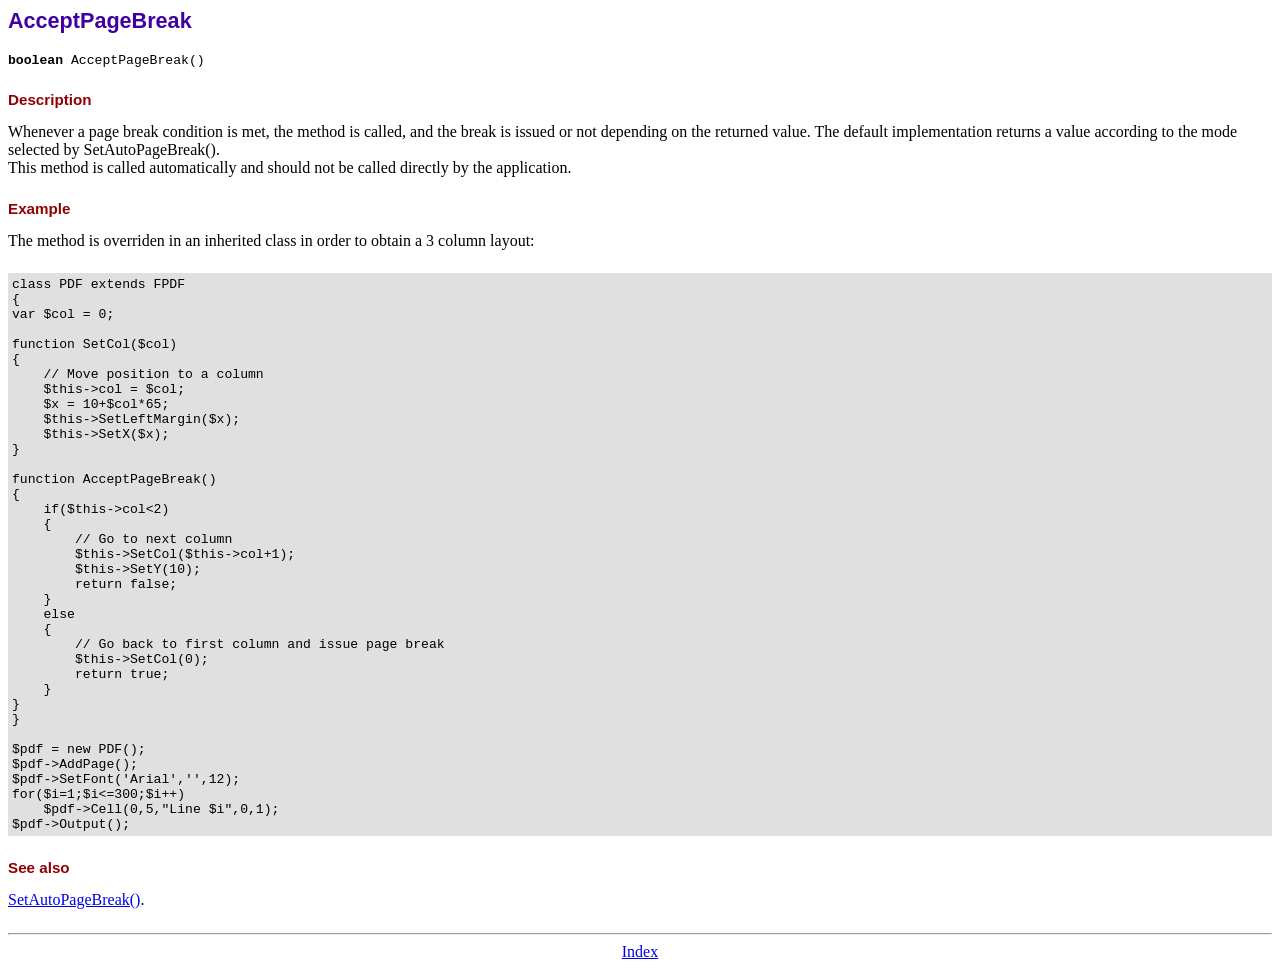
<file: src/ArticleList/ExternalResources/FreePDF_v1_7/doc/acceptpagebreak.htm>
<!DOCTYPE html PUBLIC "-//W3C//DTD HTML 4.01 Transitional//EN">
<html>
<head>
<meta http-equiv="Content-Type" content="text/html; charset=ISO-8859-1">
<title>AcceptPageBreak</title>
<link type="text/css" rel="stylesheet" href="../fpdf.css">
</head>
<body>
<h1>AcceptPageBreak</h1>
<code><b>boolean</b> AcceptPageBreak()</code>
<h2>Description</h2>
Whenever a page break condition is met, the method is called, and the break is issued or not
depending on the returned value. The default implementation returns a value according to the
mode selected by SetAutoPageBreak().
<br>
This method is called automatically and should not be called directly by the application.
<h2>Example</h2>
The method is overriden in an inherited class in order to obtain a 3 column layout:
<div class="doc-source">
<pre><code>class PDF extends FPDF
{
var $col = 0;

function SetCol($col)
{
    // Move position to a column
    $this-&gt;col = $col;
    $x = 10+$col*65;
    $this-&gt;SetLeftMargin($x);
    $this-&gt;SetX($x);
}

function AcceptPageBreak()
{
    if($this-&gt;col&lt;2)
    {
        // Go to next column
        $this-&gt;SetCol($this-&gt;col+1);
        $this-&gt;SetY(10);
        return false;
    }
    else
    {
        // Go back to first column and issue page break
        $this-&gt;SetCol(0);
        return true;
    }
}
}

$pdf = new PDF();
$pdf-&gt;AddPage();
$pdf-&gt;SetFont('Arial','',12);
for($i=1;$i&lt;=300;$i++)
    $pdf-&gt;Cell(0,5,&quot;Line $i&quot;,0,1);
$pdf-&gt;Output();</code></pre>
</div>
<h2>See also</h2>
<a href="setautopagebreak.htm">SetAutoPageBreak()</a>.
<hr style="margin-top:1.5em">
<div style="text-align:center"><a href="index.htm">Index</a></div>
</body>
</html>
</file>
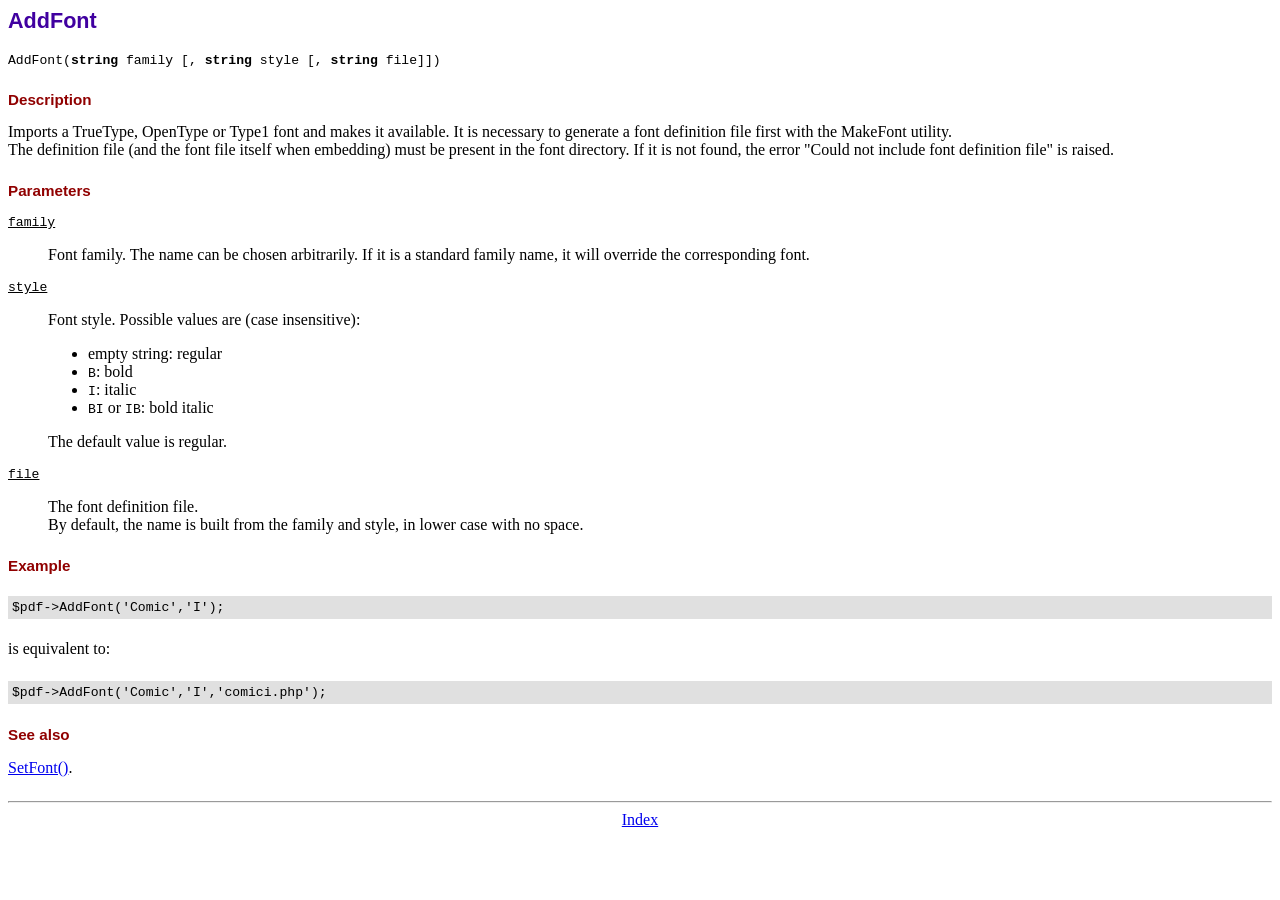
<file: src/ArticleList/ExternalResources/FreePDF_v1_7/doc/addfont.htm>
<!DOCTYPE html PUBLIC "-//W3C//DTD HTML 4.01 Transitional//EN">
<html>
<head>
<meta http-equiv="Content-Type" content="text/html; charset=ISO-8859-1">
<title>AddFont</title>
<link type="text/css" rel="stylesheet" href="../fpdf.css">
</head>
<body>
<h1>AddFont</h1>
<code>AddFont(<b>string</b> family [, <b>string</b> style [, <b>string</b> file]])</code>
<h2>Description</h2>
Imports a TrueType, OpenType or Type1 font and makes it available. It is necessary to generate a font
definition file first with the MakeFont utility.
<br>
The definition file (and the font file itself when embedding) must be present in the font directory.
If it is not found, the error "Could not include font definition file" is raised.
<h2>Parameters</h2>
<dl class="param">
<dt><code>family</code></dt>
<dd>
Font family. The name can be chosen arbitrarily. If it is a standard family name, it will
override the corresponding font.
</dd>
<dt><code>style</code></dt>
<dd>
Font style. Possible values are (case insensitive):
<ul>
<li>empty string: regular</li>
<li><code>B</code>: bold</li>
<li><code>I</code>: italic</li>
<li><code>BI</code> or <code>IB</code>: bold italic</li>
</ul>
The default value is regular.
</dd>
<dt><code>file</code></dt>
<dd>
The font definition file.
<br>
By default, the name is built from the family and style, in lower case with no space.
</dd>
</dl>
<h2>Example</h2>
<div class="doc-source">
<pre><code>$pdf-&gt;AddFont('Comic','I');</code></pre>
</div>
is equivalent to:
<div class="doc-source">
<pre><code>$pdf-&gt;AddFont('Comic','I','comici.php');</code></pre>
</div>
<h2>See also</h2>
<a href="setfont.htm">SetFont()</a>.
<hr style="margin-top:1.5em">
<div style="text-align:center"><a href="index.htm">Index</a></div>
</body>
</html>
</file>
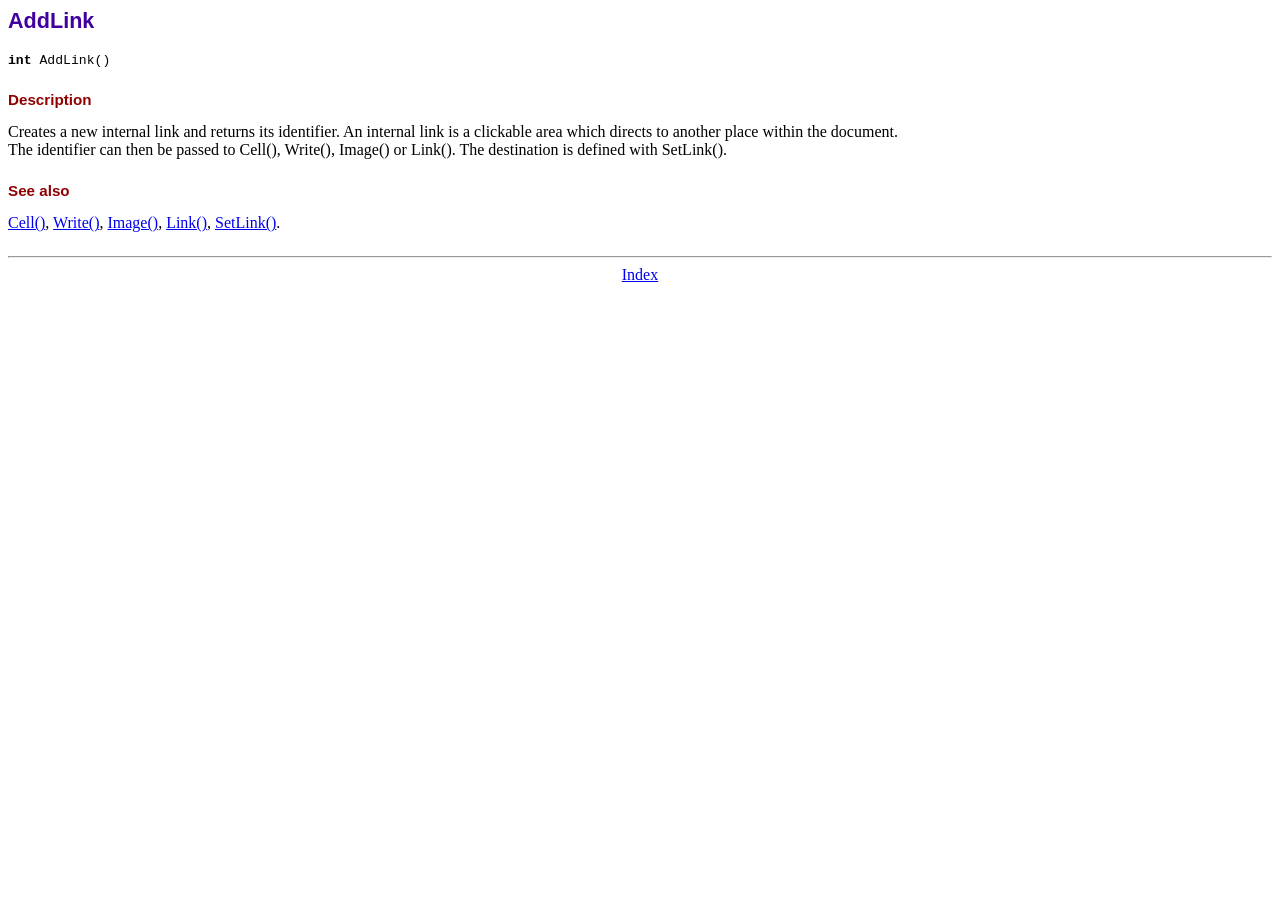
<file: src/ArticleList/ExternalResources/FreePDF_v1_7/doc/addlink.htm>
<!DOCTYPE html PUBLIC "-//W3C//DTD HTML 4.01 Transitional//EN">
<html>
<head>
<meta http-equiv="Content-Type" content="text/html; charset=ISO-8859-1">
<title>AddLink</title>
<link type="text/css" rel="stylesheet" href="../fpdf.css">
</head>
<body>
<h1>AddLink</h1>
<code><b>int</b> AddLink()</code>
<h2>Description</h2>
Creates a new internal link and returns its identifier. An internal link is a clickable area
which directs to another place within the document.
<br>
The identifier can then be passed to Cell(), Write(), Image() or Link(). The destination is
defined with SetLink().
<h2>See also</h2>
<a href="cell.htm">Cell()</a>,
<a href="write.htm">Write()</a>,
<a href="image.htm">Image()</a>,
<a href="link.htm">Link()</a>,
<a href="setlink.htm">SetLink()</a>.
<hr style="margin-top:1.5em">
<div style="text-align:center"><a href="index.htm">Index</a></div>
</body>
</html>
</file>
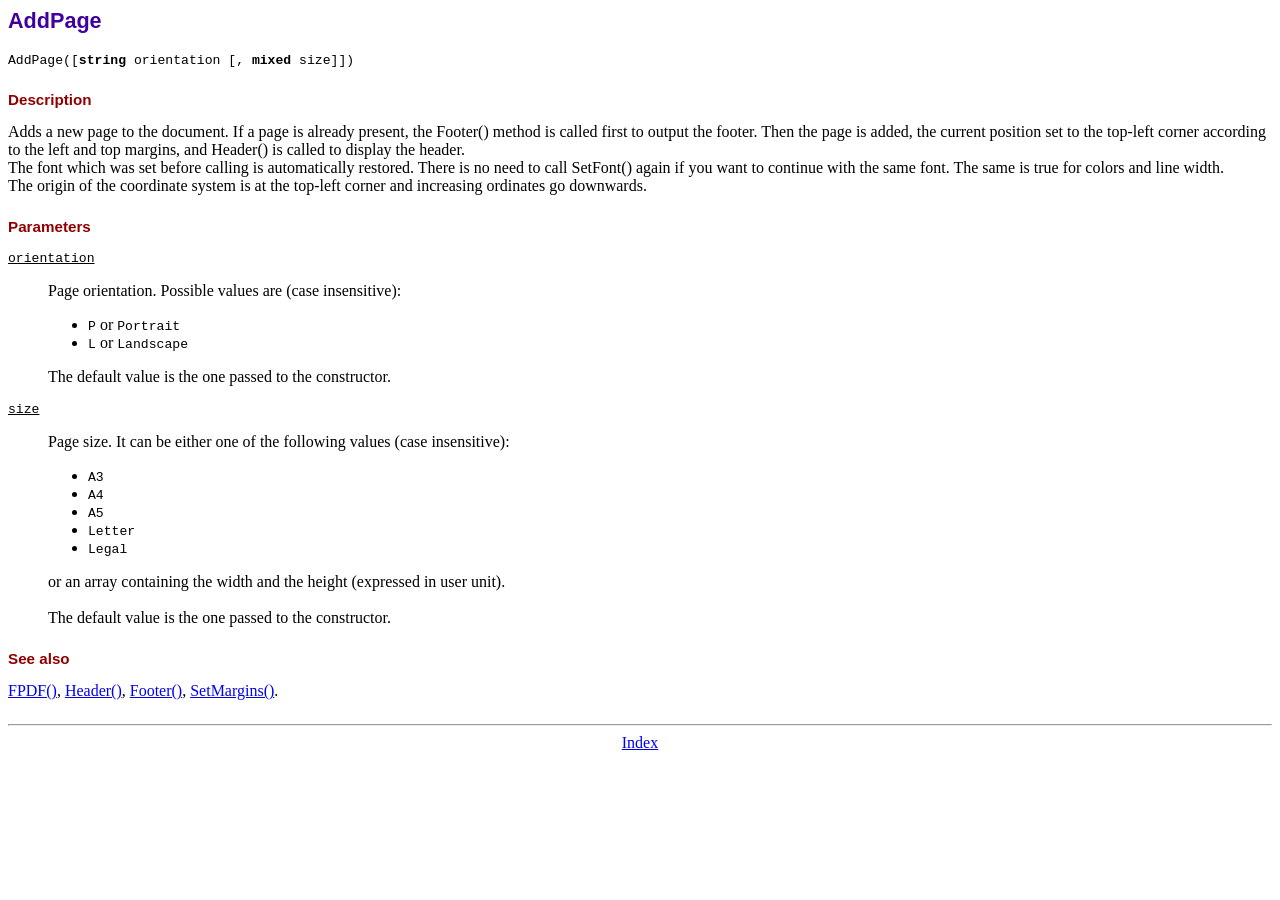
<file: src/ArticleList/ExternalResources/FreePDF_v1_7/doc/addpage.htm>
<!DOCTYPE html PUBLIC "-//W3C//DTD HTML 4.01 Transitional//EN">
<html>
<head>
<meta http-equiv="Content-Type" content="text/html; charset=ISO-8859-1">
<title>AddPage</title>
<link type="text/css" rel="stylesheet" href="../fpdf.css">
</head>
<body>
<h1>AddPage</h1>
<code>AddPage([<b>string</b> orientation [, <b>mixed</b> size]])</code>
<h2>Description</h2>
Adds a new page to the document. If a page is already present, the Footer() method is called
first to output the footer. Then the page is added, the current position set to the top-left
corner according to the left and top margins, and Header() is called to display the header.
<br>
The font which was set before calling is automatically restored. There is no need to call
SetFont() again if you want to continue with the same font. The same is true for colors and
line width.
<br>
The origin of the coordinate system is at the top-left corner and increasing ordinates go
downwards.
<h2>Parameters</h2>
<dl class="param">
<dt><code>orientation</code></dt>
<dd>
Page orientation. Possible values are (case insensitive):
<ul>
<li><code>P</code> or <code>Portrait</code></li>
<li><code>L</code> or <code>Landscape</code></li>
</ul>
The default value is the one passed to the constructor.
</dd>
<dt><code>size</code></dt>
<dd>
Page size. It can be either one of the following values (case insensitive):
<ul>
<li><code>A3</code></li>
<li><code>A4</code></li>
<li><code>A5</code></li>
<li><code>Letter</code></li>
<li><code>Legal</code></li>
</ul>
or an array containing the width and the height (expressed in user unit).<br>
<br>
The default value is the one passed to the constructor.
</dd>
</dl>
<h2>See also</h2>
<a href="fpdf.htm">FPDF()</a>,
<a href="header.htm">Header()</a>,
<a href="footer.htm">Footer()</a>,
<a href="setmargins.htm">SetMargins()</a>.
<hr style="margin-top:1.5em">
<div style="text-align:center"><a href="index.htm">Index</a></div>
</body>
</html>
</file>
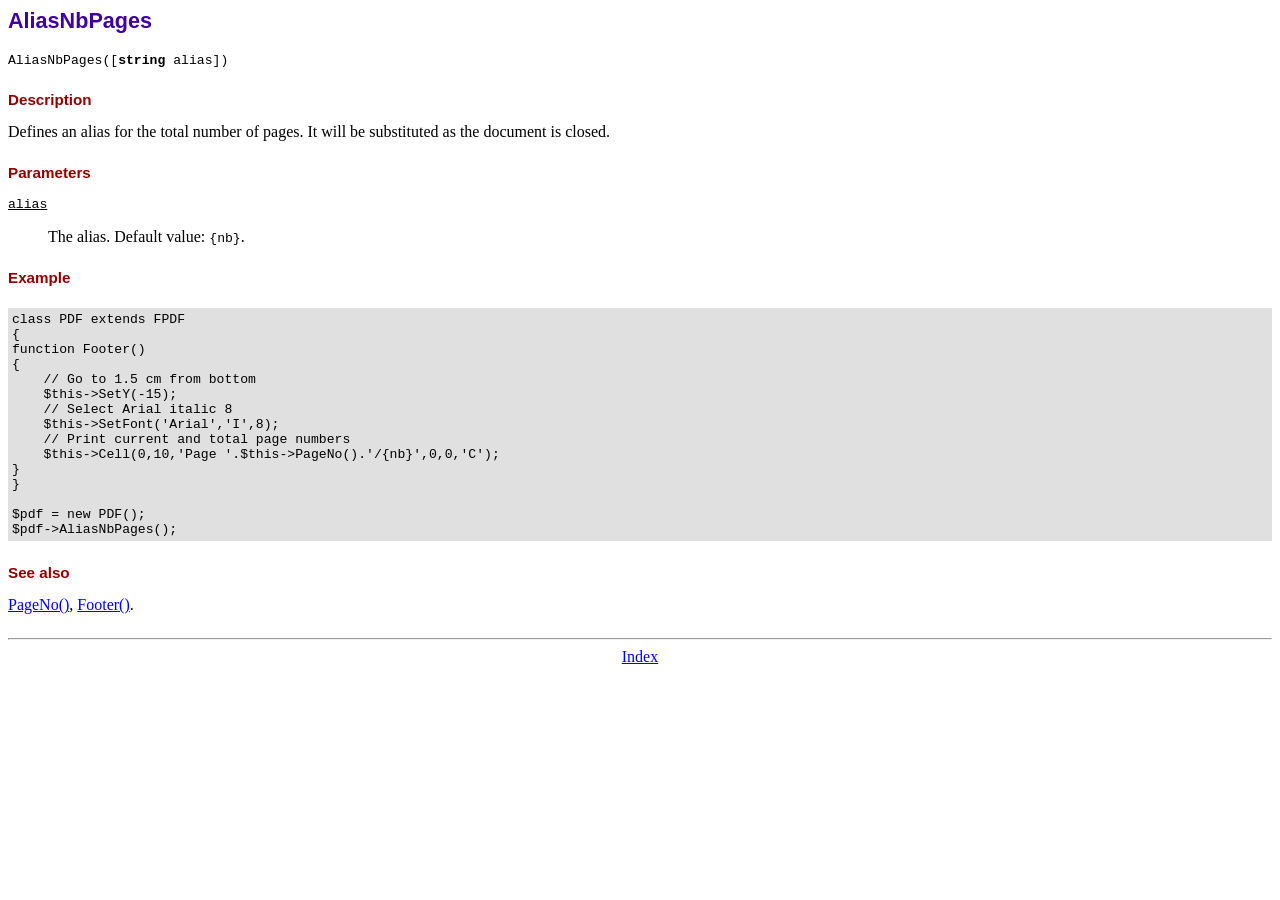
<file: src/ArticleList/ExternalResources/FreePDF_v1_7/doc/aliasnbpages.htm>
<!DOCTYPE html PUBLIC "-//W3C//DTD HTML 4.01 Transitional//EN">
<html>
<head>
<meta http-equiv="Content-Type" content="text/html; charset=ISO-8859-1">
<title>AliasNbPages</title>
<link type="text/css" rel="stylesheet" href="../fpdf.css">
</head>
<body>
<h1>AliasNbPages</h1>
<code>AliasNbPages([<b>string</b> alias])</code>
<h2>Description</h2>
Defines an alias for the total number of pages. It will be substituted as the document is
closed.
<h2>Parameters</h2>
<dl class="param">
<dt><code>alias</code></dt>
<dd>
The alias. Default value: <code>{nb}</code>.
</dd>
</dl>
<h2>Example</h2>
<div class="doc-source">
<pre><code>class PDF extends FPDF
{
function Footer()
{
    // Go to 1.5 cm from bottom
    $this-&gt;SetY(-15);
    // Select Arial italic 8
    $this-&gt;SetFont('Arial','I',8);
    // Print current and total page numbers
    $this-&gt;Cell(0,10,'Page '.$this-&gt;PageNo().'/{nb}',0,0,'C');
}
}

$pdf = new PDF();
$pdf-&gt;AliasNbPages();</code></pre>
</div>
<h2>See also</h2>
<a href="pageno.htm">PageNo()</a>,
<a href="footer.htm">Footer()</a>.
<hr style="margin-top:1.5em">
<div style="text-align:center"><a href="index.htm">Index</a></div>
</body>
</html>
</file>
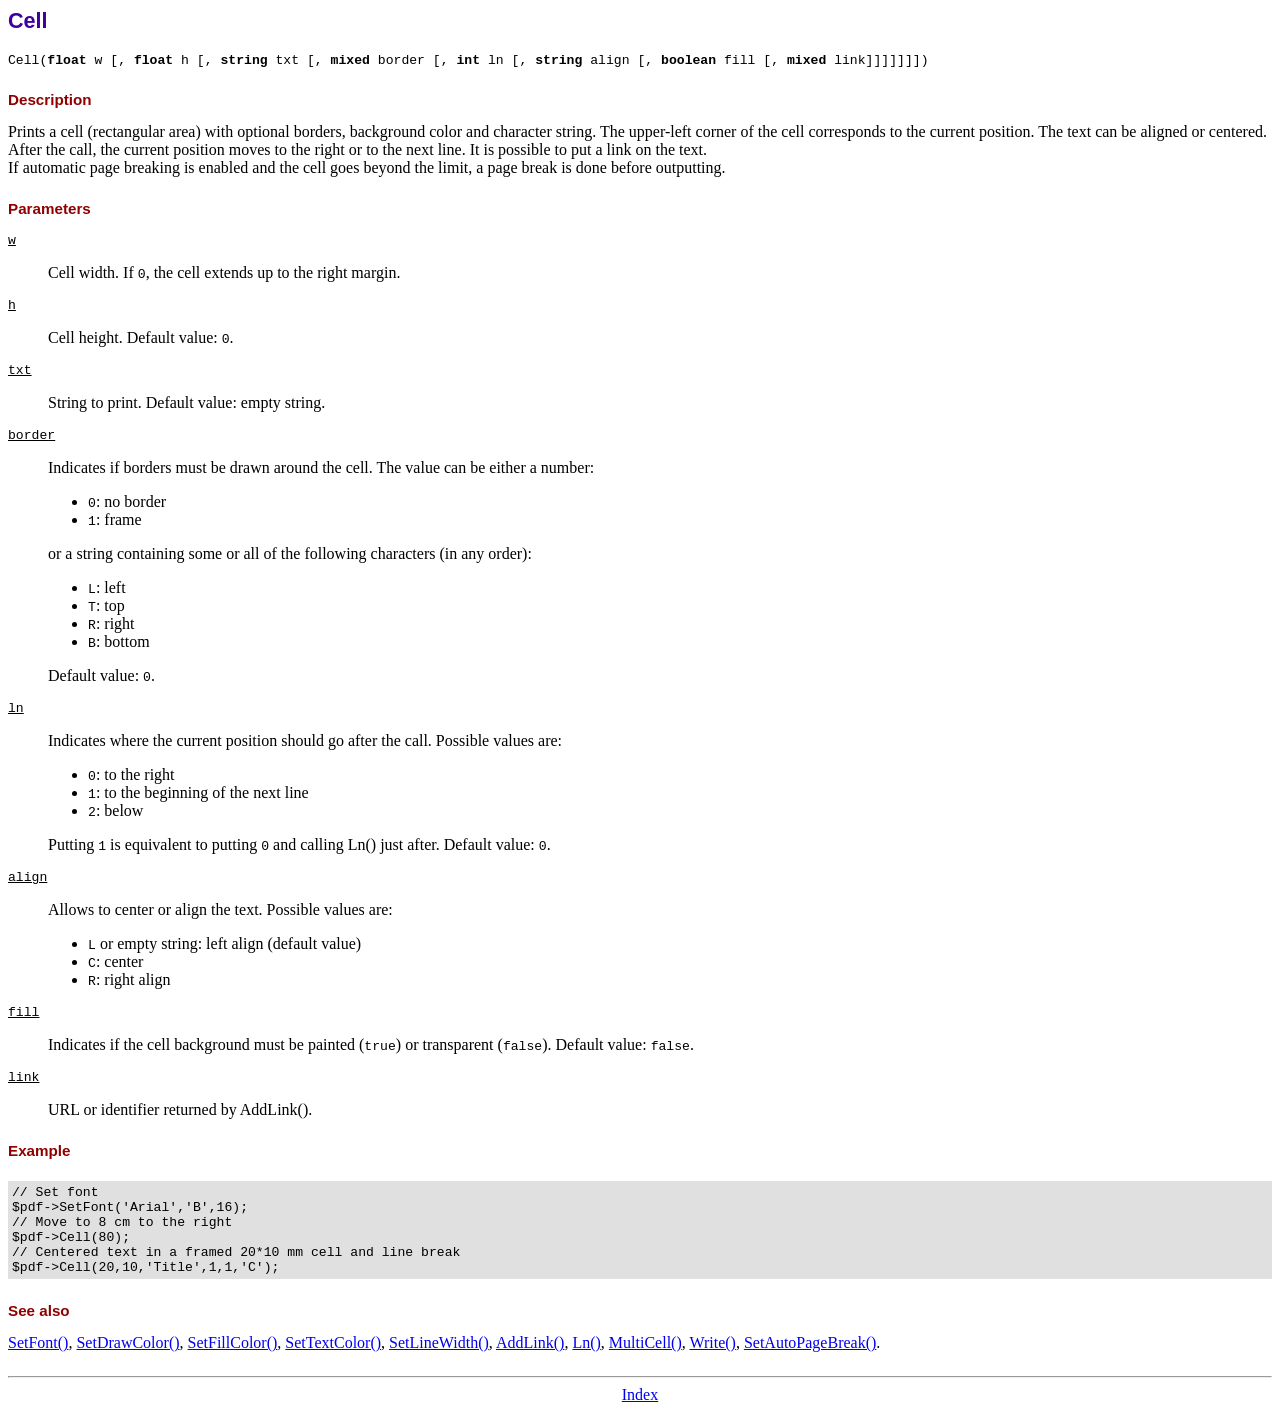
<file: src/ArticleList/ExternalResources/FreePDF_v1_7/doc/cell.htm>
<!DOCTYPE html PUBLIC "-//W3C//DTD HTML 4.01 Transitional//EN">
<html>
<head>
<meta http-equiv="Content-Type" content="text/html; charset=ISO-8859-1">
<title>Cell</title>
<link type="text/css" rel="stylesheet" href="../fpdf.css">
</head>
<body>
<h1>Cell</h1>
<code>Cell(<b>float</b> w [, <b>float</b> h [, <b>string</b> txt [, <b>mixed</b> border [, <b>int</b> ln [, <b>string</b> align [, <b>boolean</b> fill [, <b>mixed</b> link]]]]]]])</code>
<h2>Description</h2>
Prints a cell (rectangular area) with optional borders, background color and character string.
The upper-left corner of the cell corresponds to the current position. The text can be aligned
or centered. After the call, the current position moves to the right or to the next line. It is
possible to put a link on the text.
<br>
If automatic page breaking is enabled and the cell goes beyond the limit, a page break is
done before outputting.
<h2>Parameters</h2>
<dl class="param">
<dt><code>w</code></dt>
<dd>
Cell width. If <code>0</code>, the cell extends up to the right margin.
</dd>
<dt><code>h</code></dt>
<dd>
Cell height.
Default value: <code>0</code>.
</dd>
<dt><code>txt</code></dt>
<dd>
String to print.
Default value: empty string.
</dd>
<dt><code>border</code></dt>
<dd>
Indicates if borders must be drawn around the cell. The value can be either a number:
<ul>
<li><code>0</code>: no border</li>
<li><code>1</code>: frame</li>
</ul>
or a string containing some or all of the following characters (in any order):
<ul>
<li><code>L</code>: left</li>
<li><code>T</code>: top</li>
<li><code>R</code>: right</li>
<li><code>B</code>: bottom</li>
</ul>
Default value: <code>0</code>.
</dd>
<dt><code>ln</code></dt>
<dd>
Indicates where the current position should go after the call. Possible values are:
<ul>
<li><code>0</code>: to the right</li>
<li><code>1</code>: to the beginning of the next line</li>
<li><code>2</code>: below</li>
</ul>
Putting <code>1</code> is equivalent to putting <code>0</code> and calling Ln() just after.
Default value: <code>0</code>.
</dd>
<dt><code>align</code></dt>
<dd>
Allows to center or align the text. Possible values are:
<ul>
<li><code>L</code> or empty string: left align (default value)</li>
<li><code>C</code>: center</li>
<li><code>R</code>: right align</li>
</ul>
</dd>
<dt><code>fill</code></dt>
<dd>
Indicates if the cell background must be painted (<code>true</code>) or transparent (<code>false</code>).
Default value: <code>false</code>.
</dd>
<dt><code>link</code></dt>
<dd>
URL or identifier returned by AddLink().
</dd>
</dl>
<h2>Example</h2>
<div class="doc-source">
<pre><code>// Set font
$pdf-&gt;SetFont('Arial','B',16);
// Move to 8 cm to the right
$pdf-&gt;Cell(80);
// Centered text in a framed 20*10 mm cell and line break
$pdf-&gt;Cell(20,10,'Title',1,1,'C');</code></pre>
</div>
<h2>See also</h2>
<a href="setfont.htm">SetFont()</a>,
<a href="setdrawcolor.htm">SetDrawColor()</a>,
<a href="setfillcolor.htm">SetFillColor()</a>,
<a href="settextcolor.htm">SetTextColor()</a>,
<a href="setlinewidth.htm">SetLineWidth()</a>,
<a href="addlink.htm">AddLink()</a>,
<a href="ln.htm">Ln()</a>,
<a href="multicell.htm">MultiCell()</a>,
<a href="write.htm">Write()</a>,
<a href="setautopagebreak.htm">SetAutoPageBreak()</a>.
<hr style="margin-top:1.5em">
<div style="text-align:center"><a href="index.htm">Index</a></div>
</body>
</html>
</file>
<file: src/ArticleList/ExternalResources/FreePDF_v1_7/fpdf.css>
body {font-family:"Times New Roman",serif}
h1 {font:bold 135% Arial,sans-serif; color:#4000A0; margin-bottom:0.9em}
h2 {font:bold 95% Arial,sans-serif; color:#900000; margin-top:1.5em; margin-bottom:1em}
dl.param dt {text-decoration:underline}
dl.param dd {margin-top:1em; margin-bottom:1em}
dl.param ul {margin-top:1em; margin-bottom:1em}
tt, code, kbd {font-family:"Courier New",Courier,monospace; font-size:82%}
div.source {margin-top:1.4em; margin-bottom:1.3em}
div.source pre {display:table; border:1px solid #24246A; width:100%; margin:0em; font-family:inherit; font-size:100%}
div.source code {display:block; border:1px solid #C5C5EC; background-color:#F0F5FF; padding:6px; color:#000000}
div.doc-source {margin-top:1.4em; margin-bottom:1.3em}
div.doc-source pre {display:table; width:100%; margin:0em; font-family:inherit; font-size:100%}
div.doc-source code {display:block; background-color:#E0E0E0; padding:4px}
.kw {color:#000080; font-weight:bold}
.str {color:#CC0000}
.cmt {color:#008000}
p.demo {text-align:center; margin-top:-0.9em}
a.demo {text-decoration:none; font-weight:bold; color:#0000CC}
a.demo:link {text-decoration:none; font-weight:bold; color:#0000CC}
a.demo:hover {text-decoration:none; font-weight:bold; color:#0000FF}
a.demo:active {text-decoration:none; font-weight:bold; color:#0000FF}
</file>
<file: src/ArticleList/CSS/global.css>
body {
    padding: 10px;
    font-family: Verdana;
    font-size: 10pt;
    line-height: 150%;
}

br {
    margin-bottom: 12px;
}

h1 {
    font-size: 130%;
}

h2 {
    font-size: 120%;
}

h3 {
    font-size: 110%;
}

h4, h5, h6 {
    font-size: 105%;
}

img {
    margin: 10px 0px 10px 0px;
}

input {
    font-family: Verdana;
    font-size: 10pt;
}

table {
    font-size: 10pt;
    border: 2px solid black;
    border-spacing: 0px;
}

th, td {
    text-align: left;
    min-width: 30px;
    padding: 5px 5px 5px 5px;
    vertical-align: middle;
    border-bottom: 1px solid grey;
    border-right: 1px solid grey;
}

td:last-child, th:last-child {
    border-right: 0px;
}

tr:last-child > td {
    border-bottom: 0px;
}

.button {
    background-color: whitesmoke;
    border: 1px solid red;
    cursor: pointer;
    padding: 5px;
    margin: 5px;
}

.code > br {
    margin-bottom: 0px;
}

.code {
    line-height: 125%;
    font-size: 10pt;
    font-family: Courier-New, Monaco, monospace;
    padding: 10px;
    background-color: #F0F0F0;
    border: 1px solid black;
}

.error {
    border: 3px solid red;
    padding: 5px;
}

.warning {
    border: 3px solid orange;
    padding: 5px;
    margin-bottom: 10px;
}

.hidden {
    display: none;
}

.HighResolution {
    zoom: 0.5;
    margin-left: 40px;
}

.left {
    text-align: left;
}

.right {
    text-align: right;
}

.wrapLongText {
    max-width: 600px;
}

#navigation {
    text-align: right;
    padding-bottom: 10px;
    border-bottom: 1px solid slategray;
    margin-bottom: 10px;
}

#windowBlocker {
    background-color: black;
}
</file>
